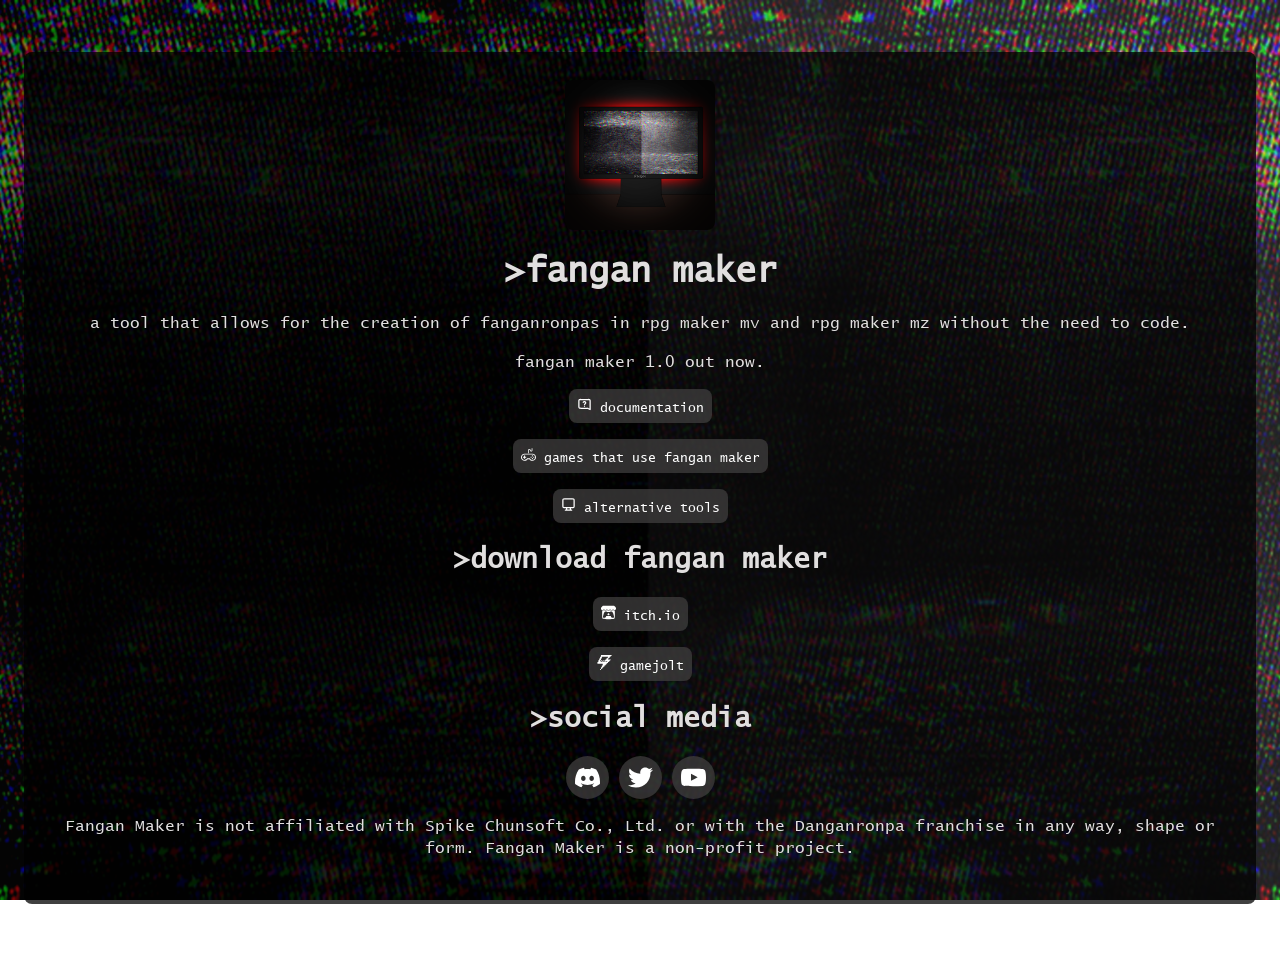
<file: index.html>
<html>
    <head>
        <title>Fangan Maker</title>
        <meta http-equiv="Content-Security-Policy" content="default-src 'self'; img-src 'self' data:; style-src 'self' 'unsafe-inline'; script-src 'self';">
        <meta name="viewport" content="width-device-width, initial-scale=1.0">
        <link rel="icon" type="icon/ico" href="assets/icon/FanganMakerIcon.ico">
        <link rel="stylesheet" href="style.css">
    </head>
    <body>
        <div class="mainBox">
            <div class="visibleBox">
                <div class="title">
                    <img src="assets/icon/FanganMakerIcon.ico" width="150px" height="150px" class="logoImage">
                    <h1>>fangan maker</h1>
                    <p style="text-align: center;">a tool that allows for the creation of fanganronpas in rpg maker mv and rpg maker mz without the need to code.</p>
                    <p style="text-align: center;">fangan maker 1.0 out now.</p>
                    <button id="button" class="button">
                        <img src="assets/icon/Documentation.svg" width="15px" height="15px" class="icon">
                        documentation
                    </button>
                    <br><br>
                    <button id="games" class="button">
                        <img src="assets/icon/Game.svg" width="15px" height="15px" class="icon">
                        games that use fangan maker
                    </button>
                    <br><br>
                    <button id="tools" class="button">
                        <img src="assets/icon/Tools.svg" width="15px" height="15px" class="icon">
                        alternative tools
                    </button>
                </div>

                <div class="downloads">
                    <h2>>download fangan maker</h2>
                    <button id="itchio" class="button">
                        <img src="assets/icon/itchio.svg" width="15px" height="15px" class="icon">
                        itch.io
                    </button>
                    <br><br>
                    <button id="gamejolt" class="button">
                        <img src="assets/icon/Gamejolt.svg" width="15px" height="15px" class="icon">
                        gamejolt
                    </button>
                </div>

                <div class="socialMedia">
                    <h2>>social media</h2>
                    <button id="discord" class="iconButton">
                        <img src="assets/icon/Discord.svg" width="25px" height="25px" class="icon">
                    </button>
                    <button id="twitter" class="iconButton">
                        <img src="assets/icon/Twitter.svg" width="25px" height="25px" class="icon">
                    </button>
                    <button id="youtube" class="iconButton">
                        <img src="assets/icon/Youtube.svg" width="25px" height="25px" class="icon">
                    </button>
                </div>

                <p style="text-align: center;">Fangan Maker is not affiliated with Spike Chunsoft Co., Ltd. or with the Danganronpa franchise in any way, shape or form. Fangan Maker is a non-profit project.</p>
            </div>
        </div>
        
        <script src ="script.js"></script>
    </body>
</html>
</file>
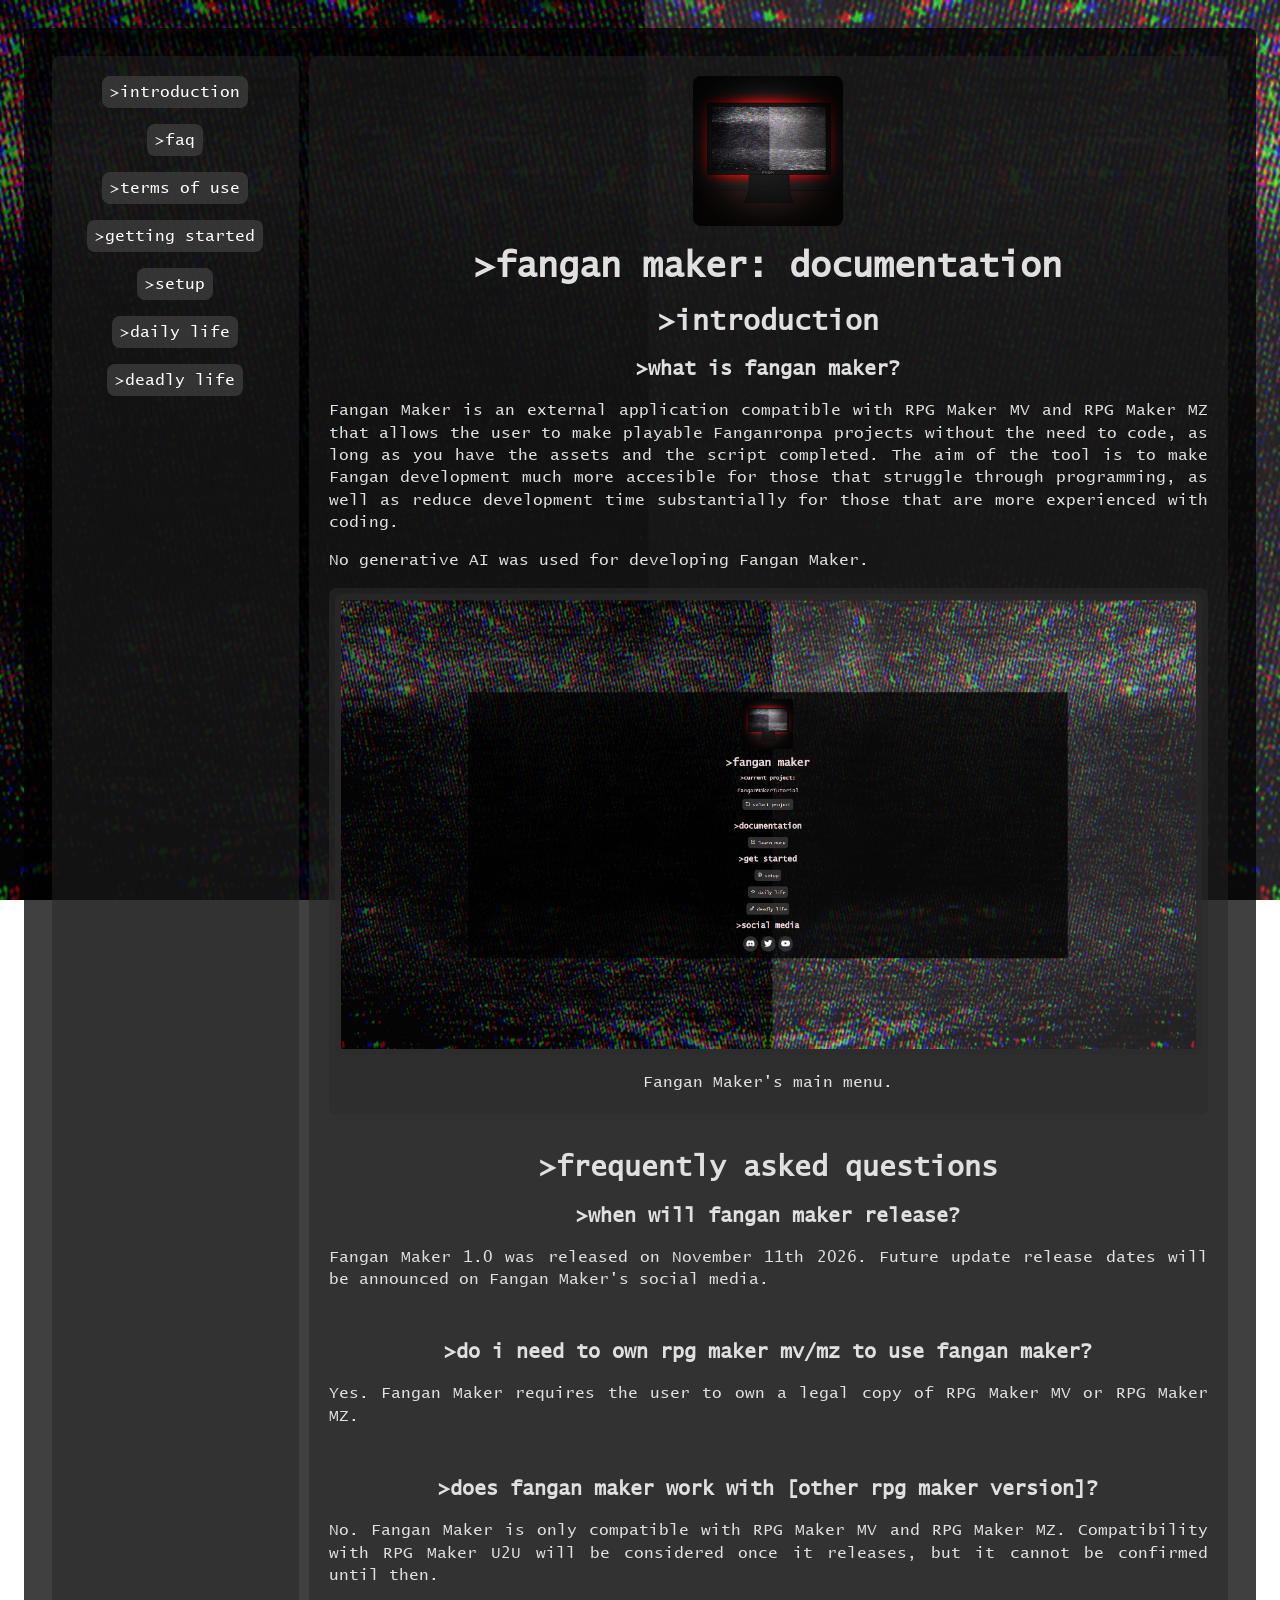
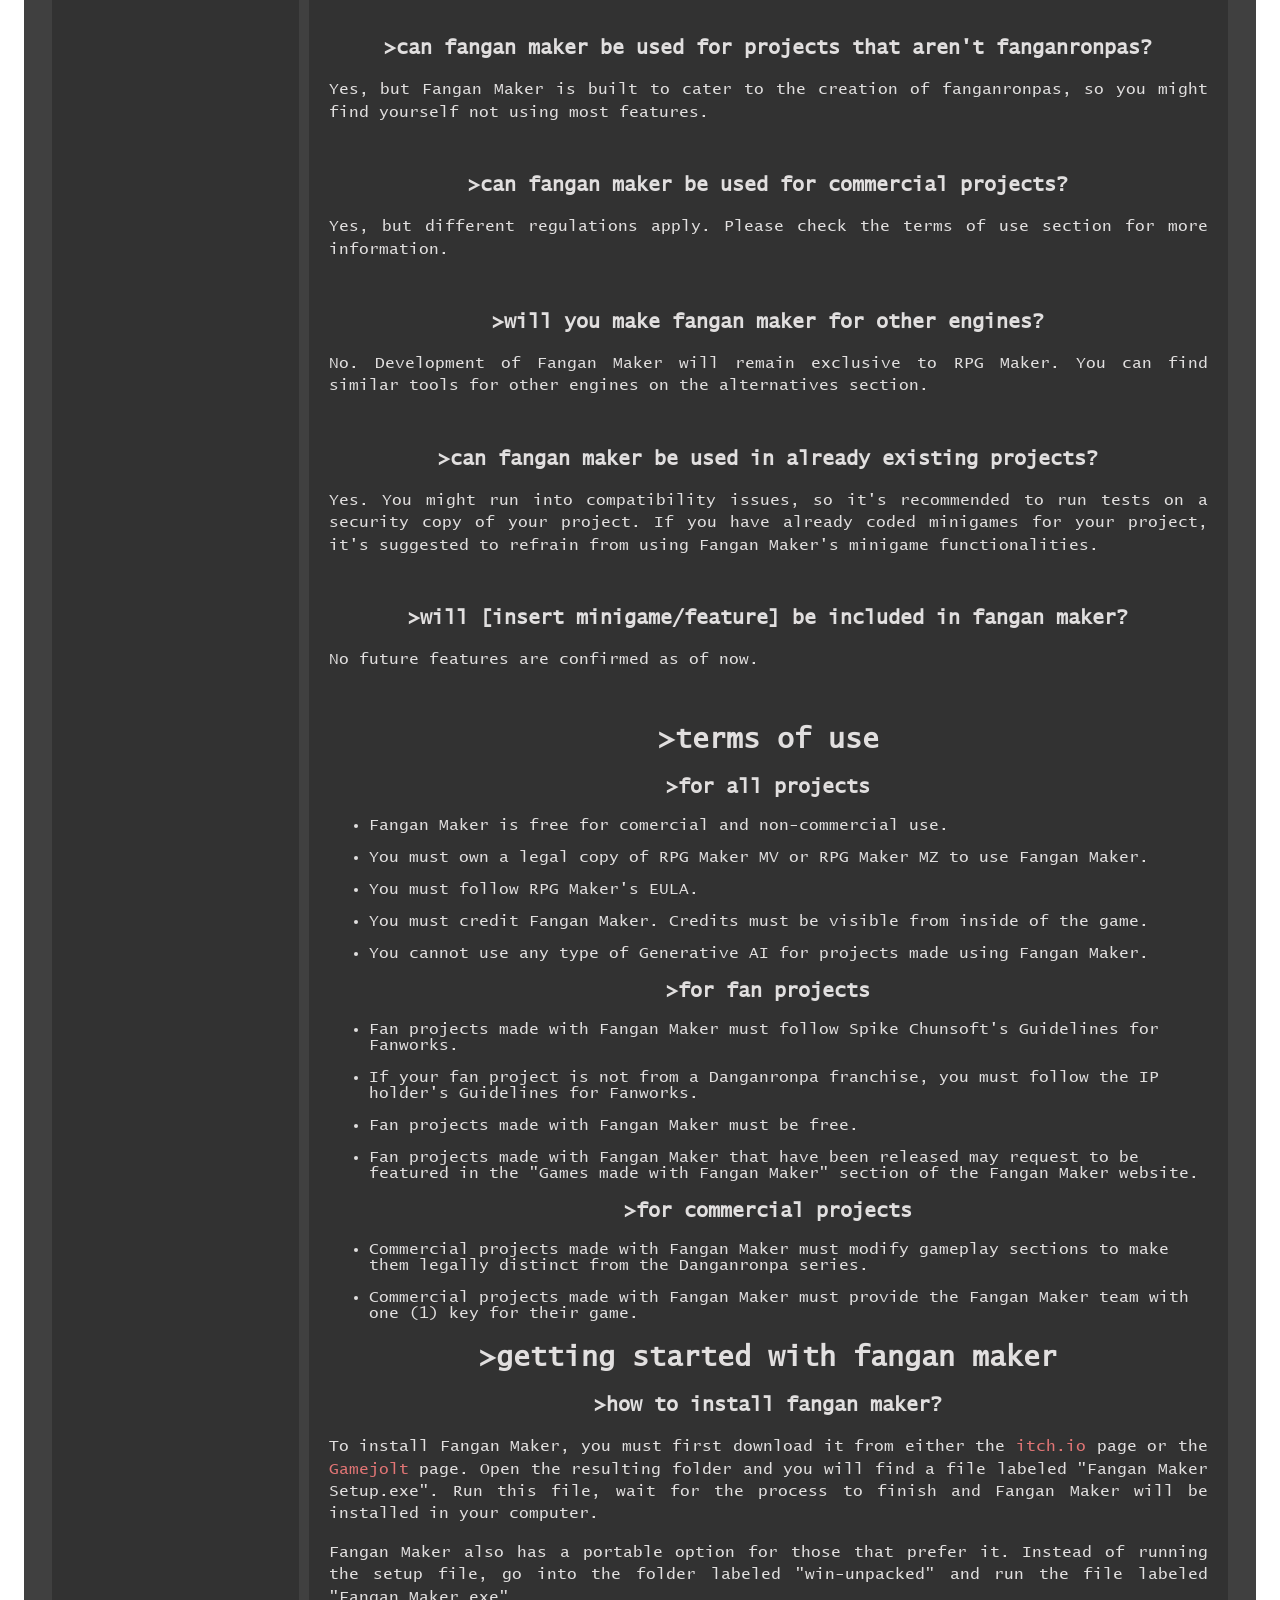
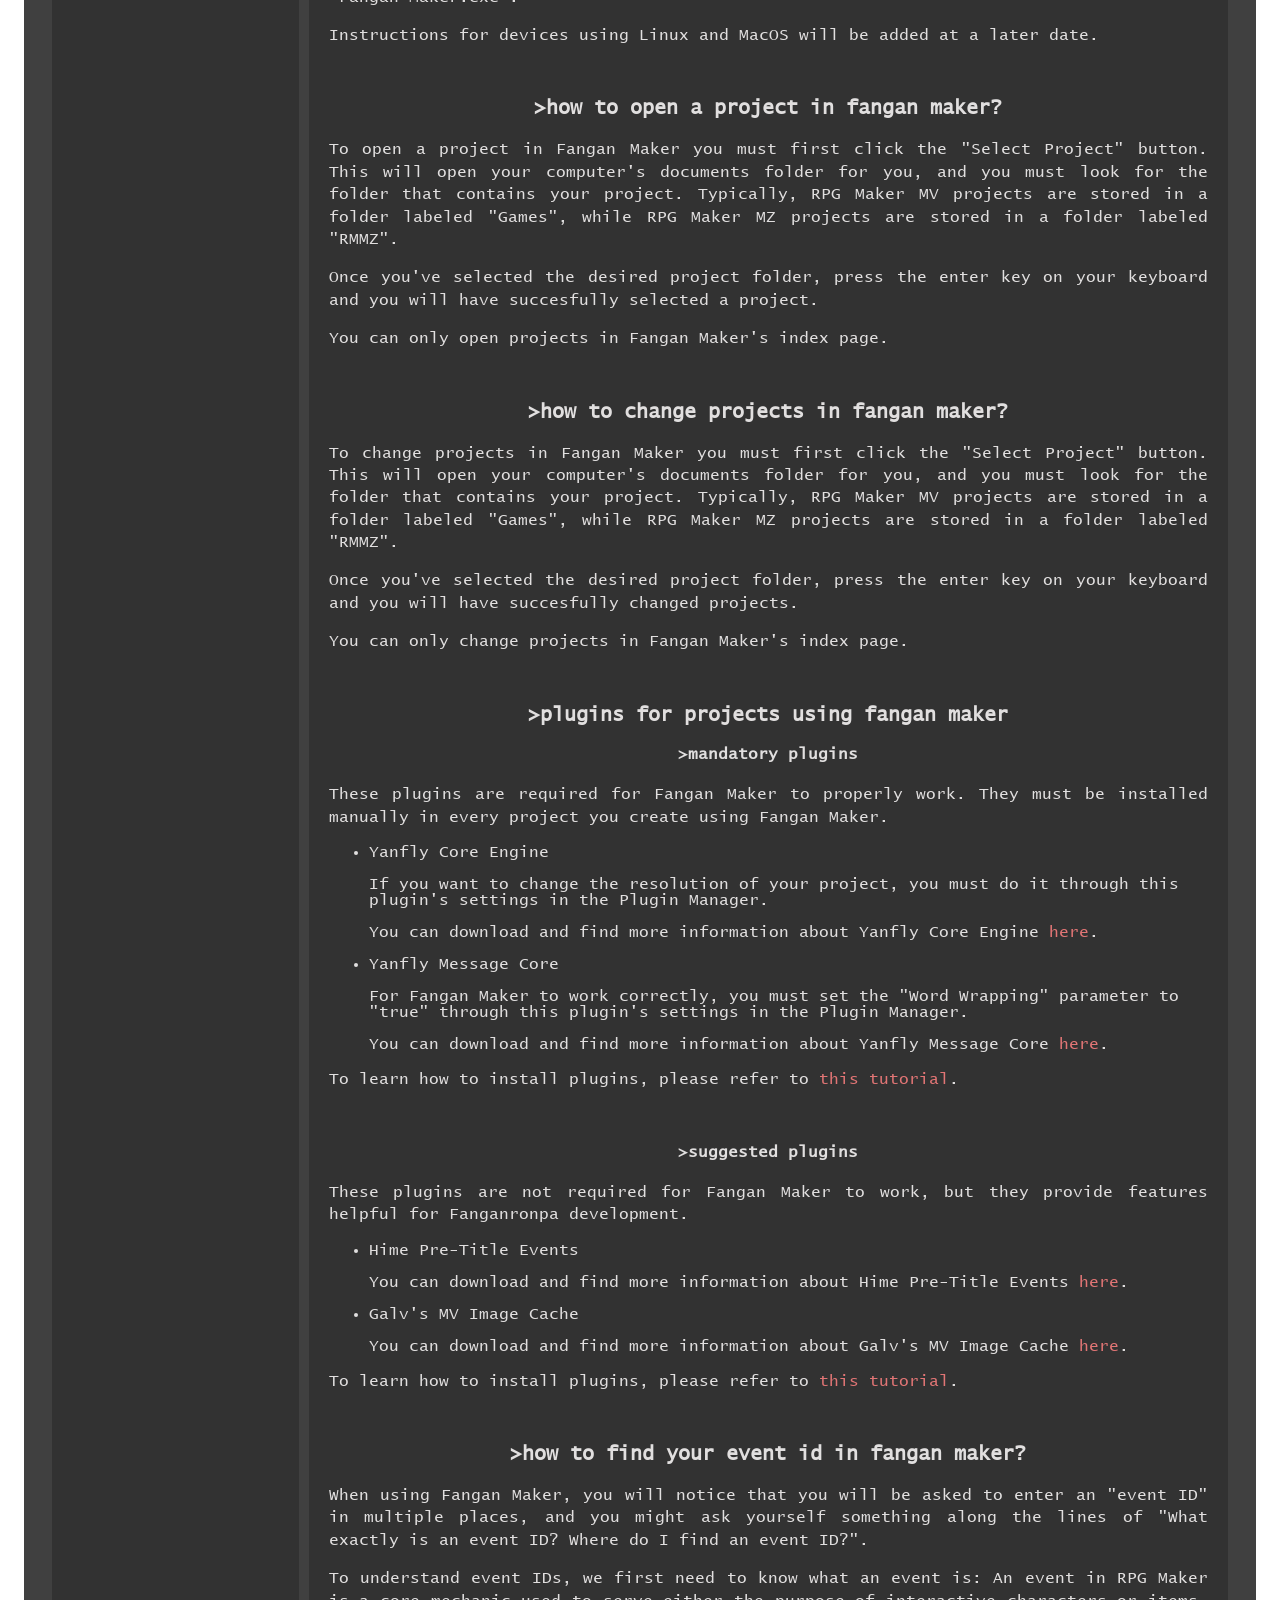
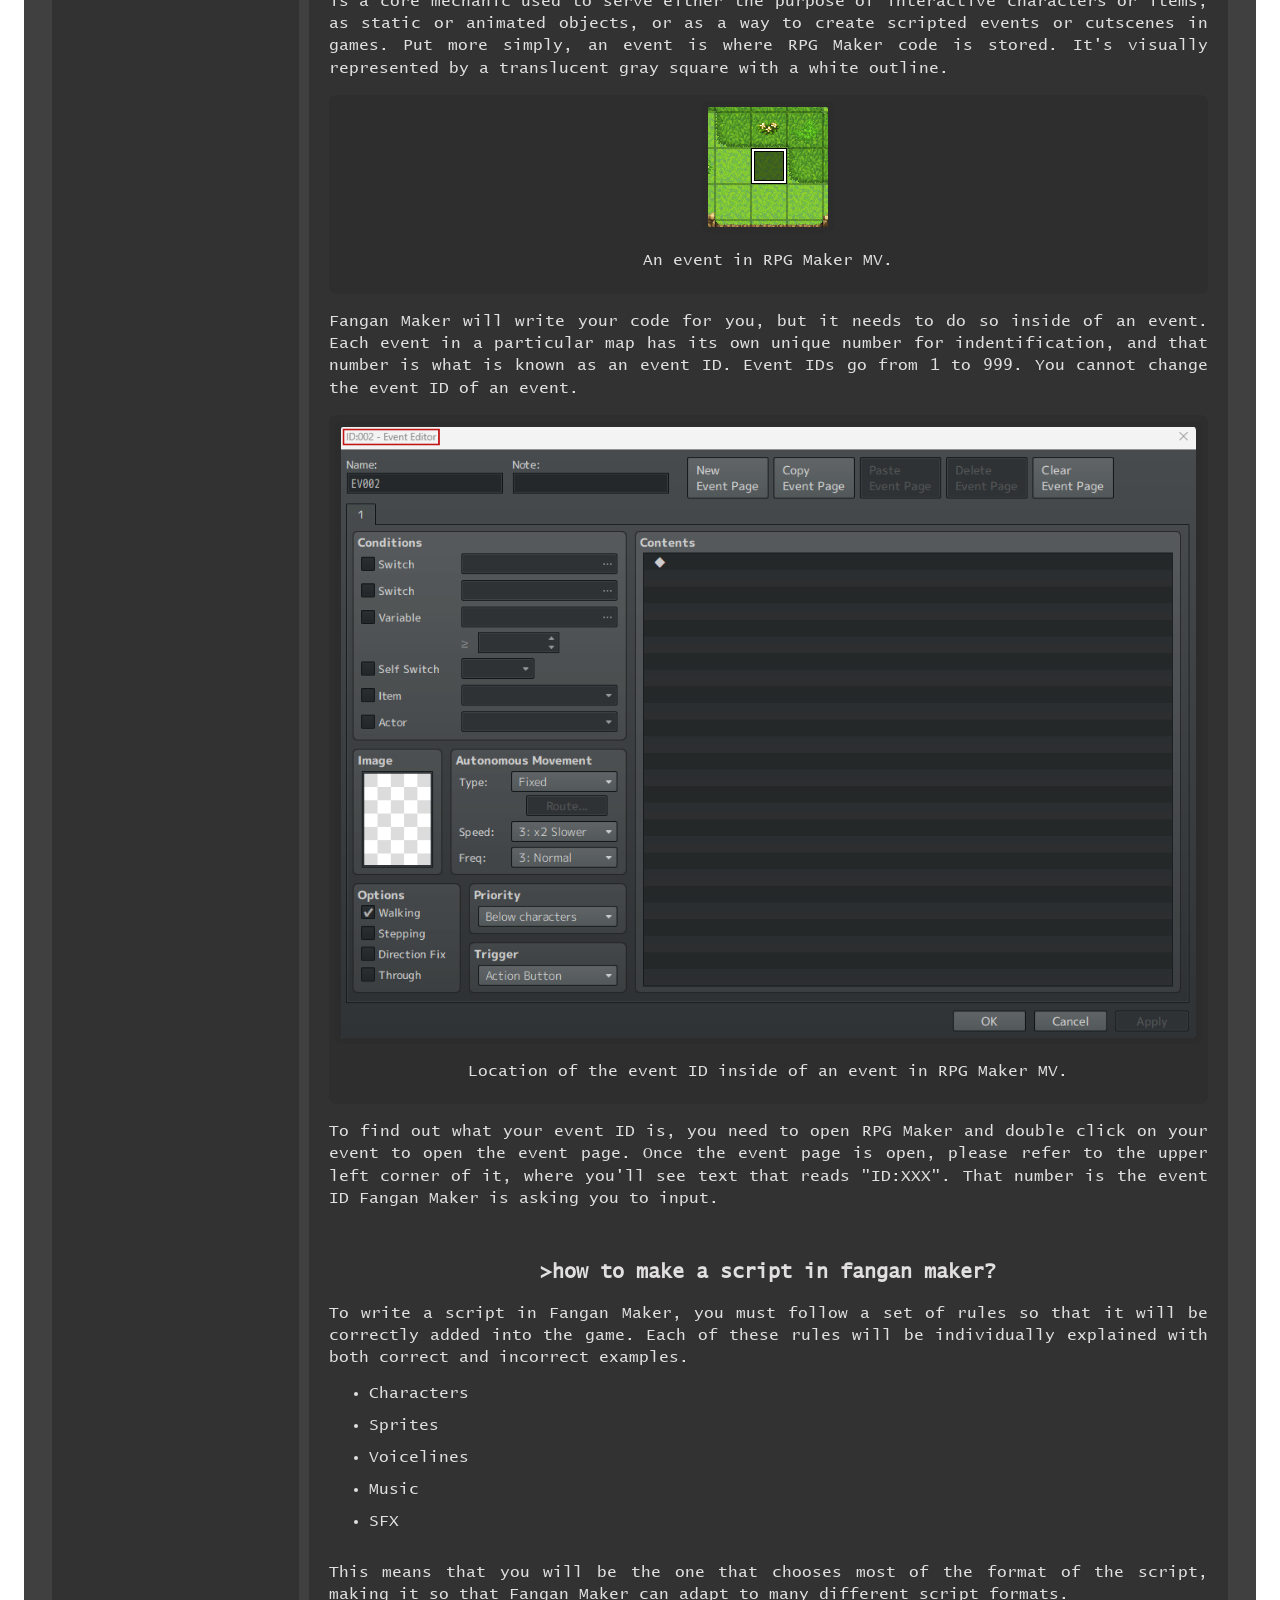
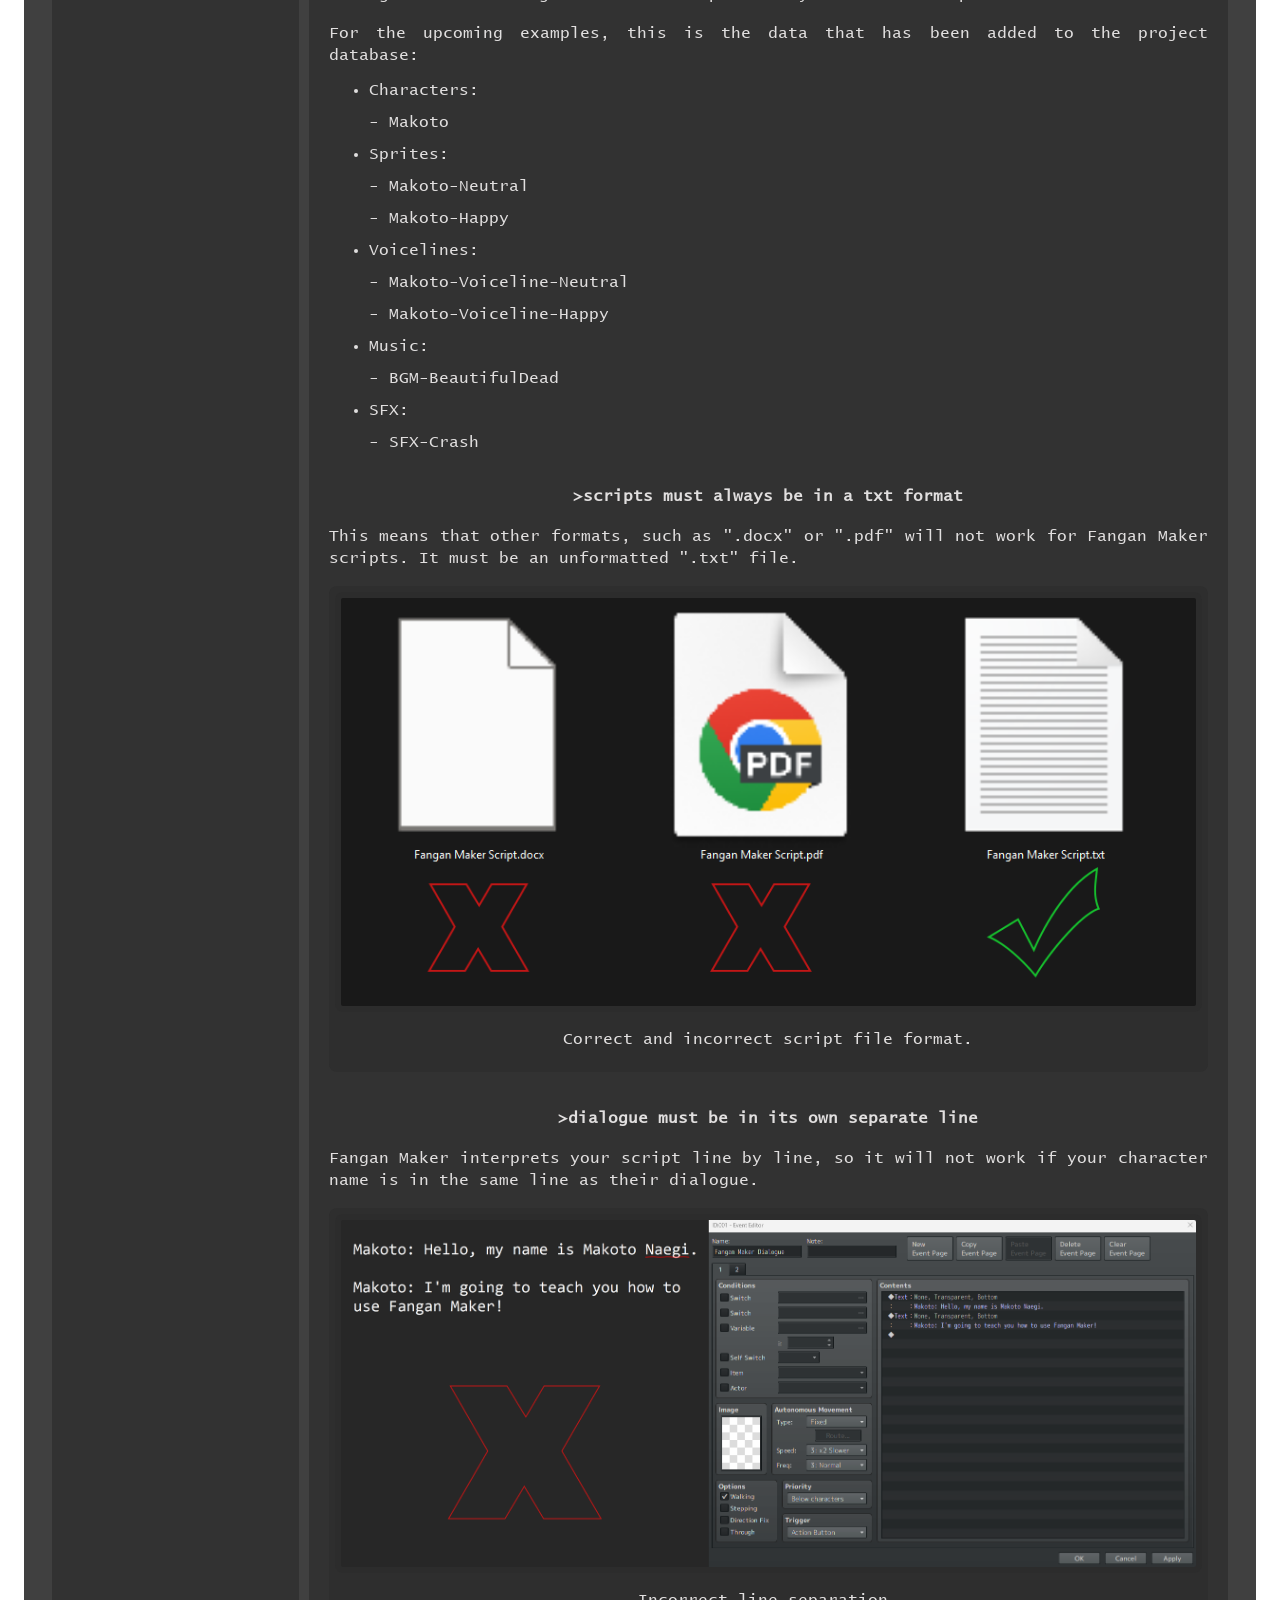
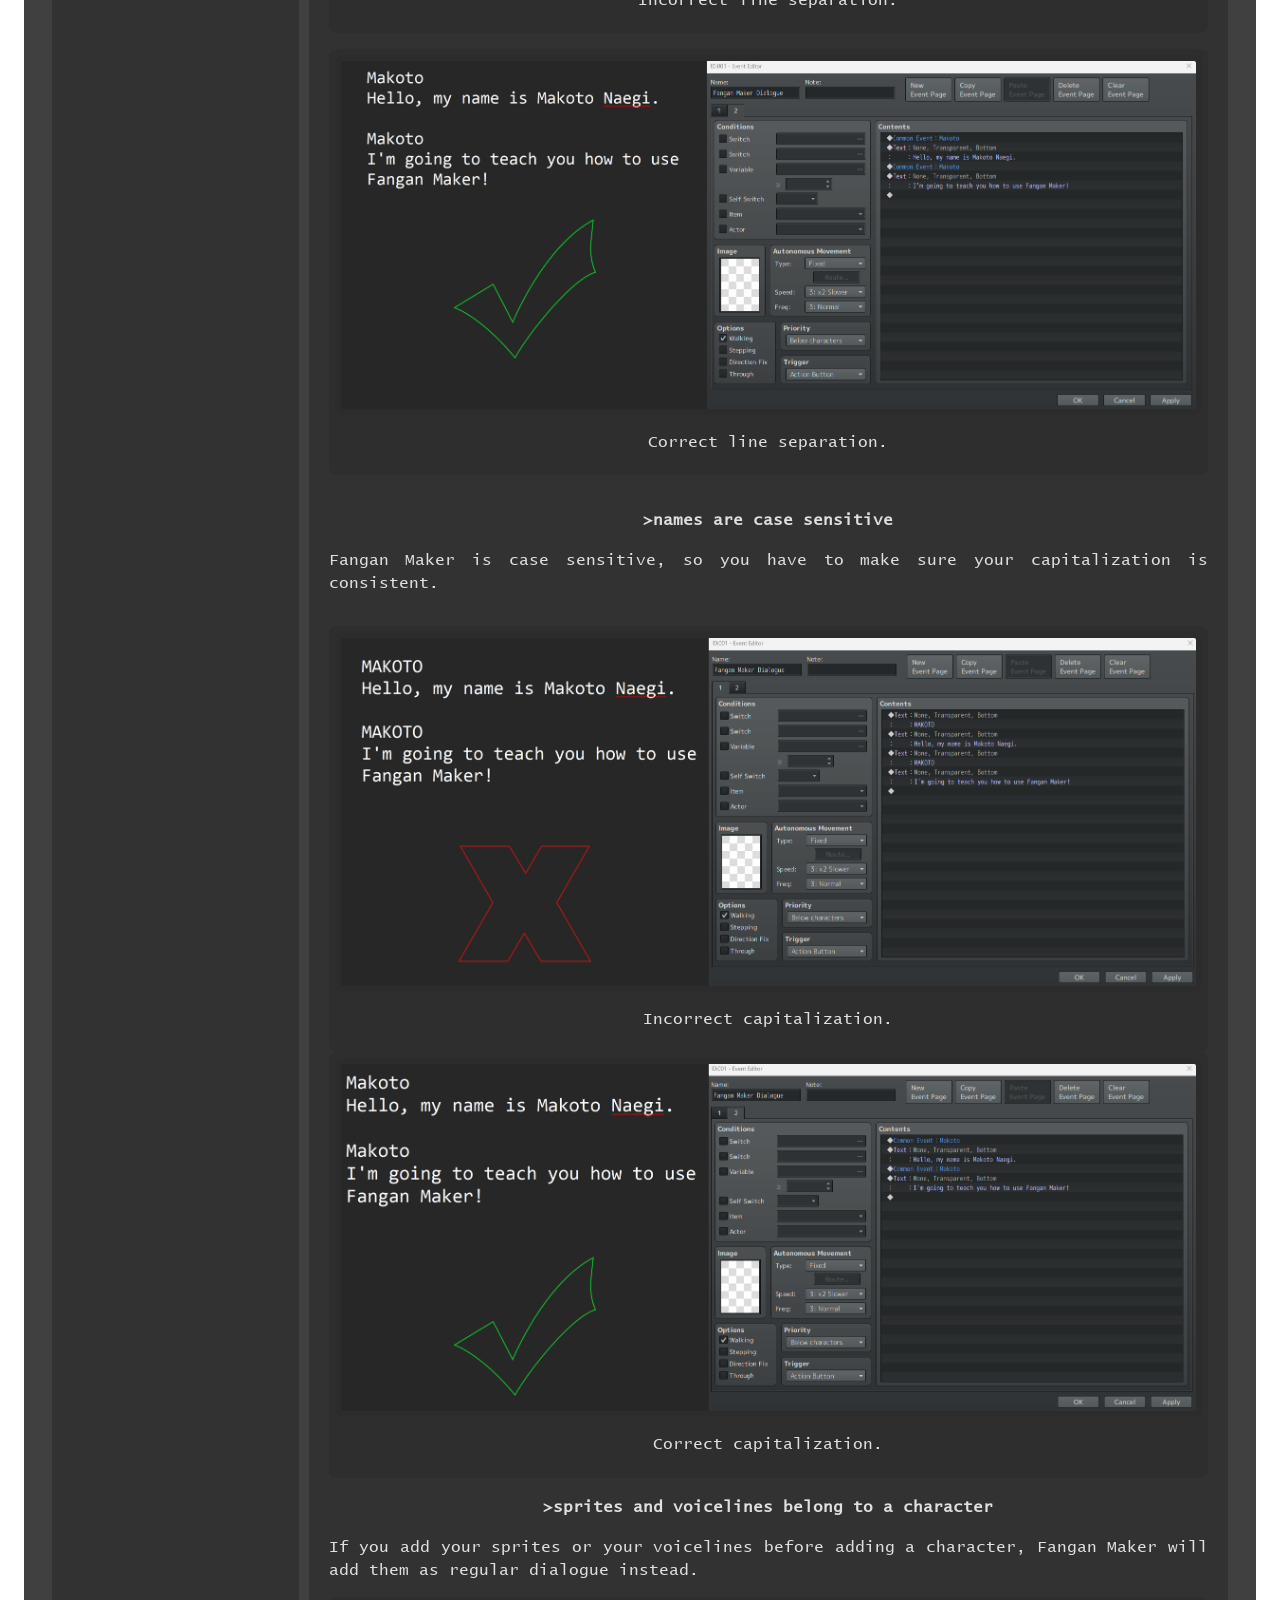
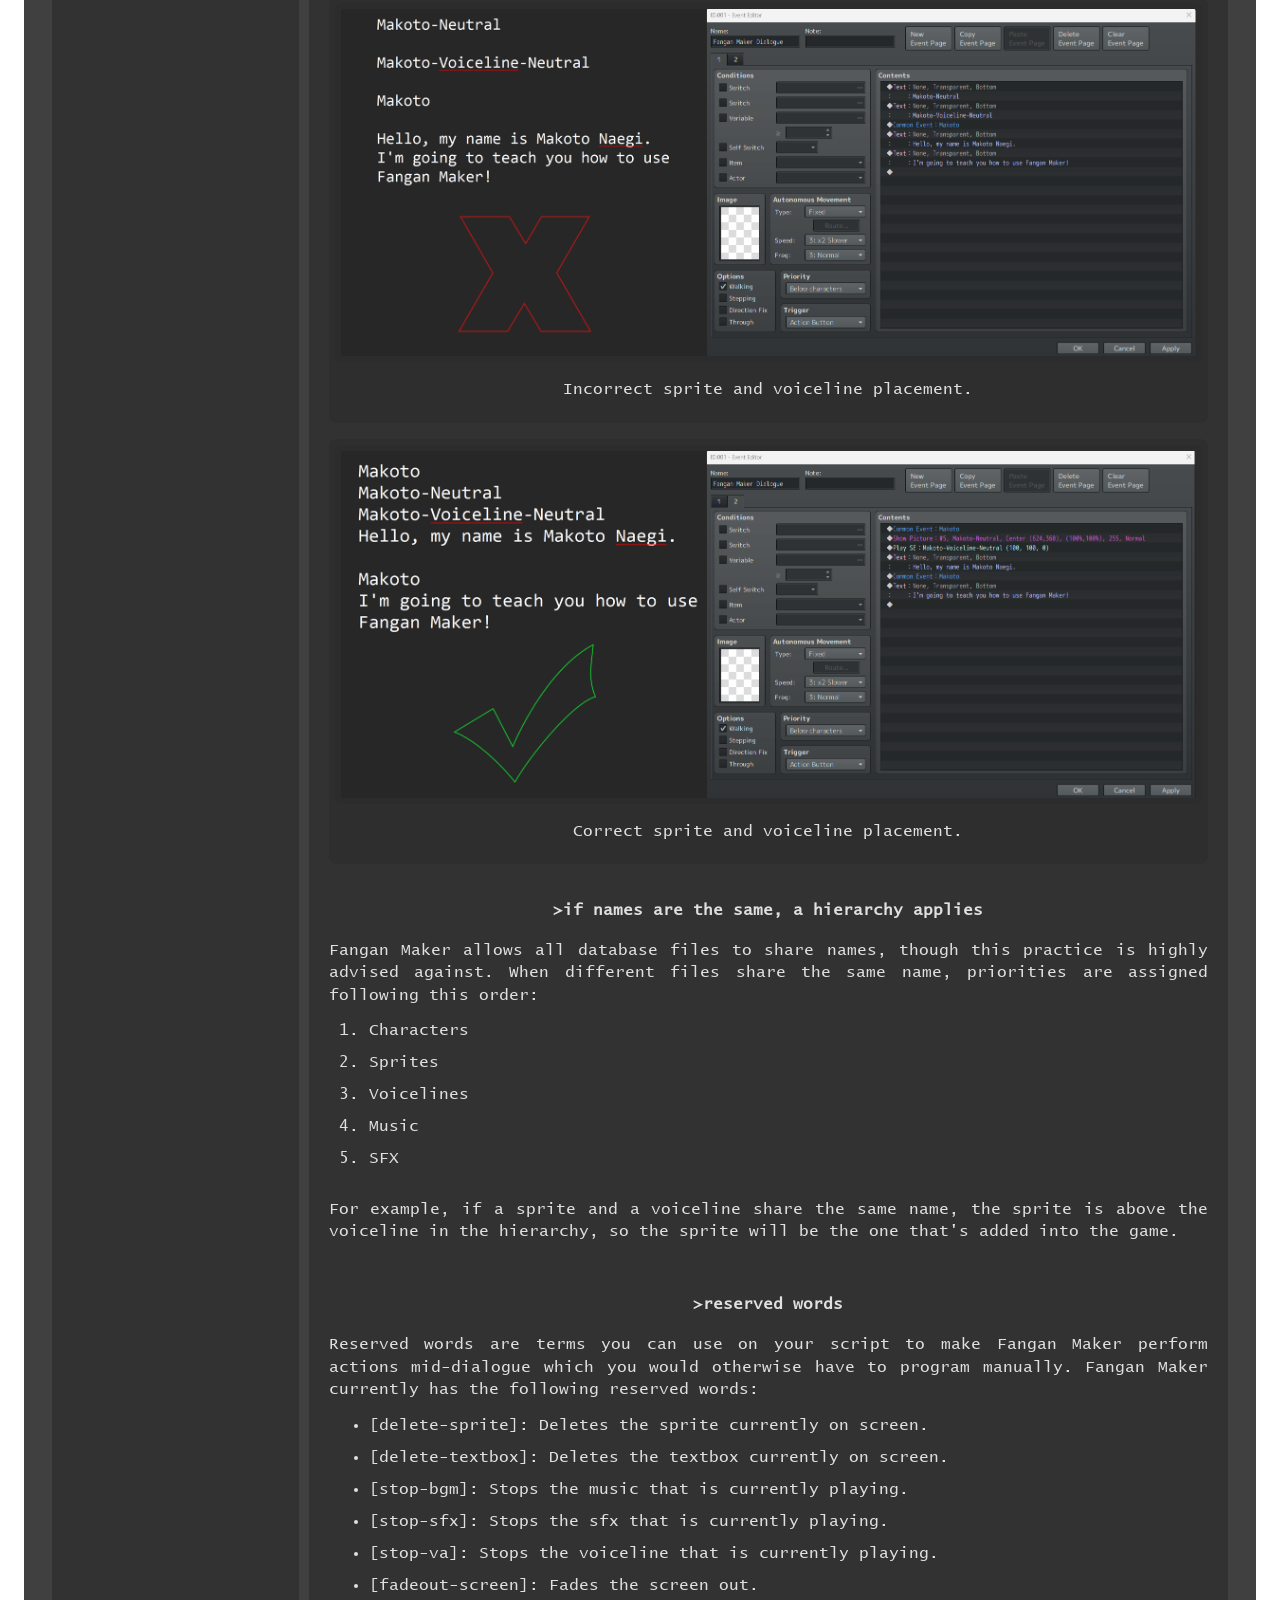
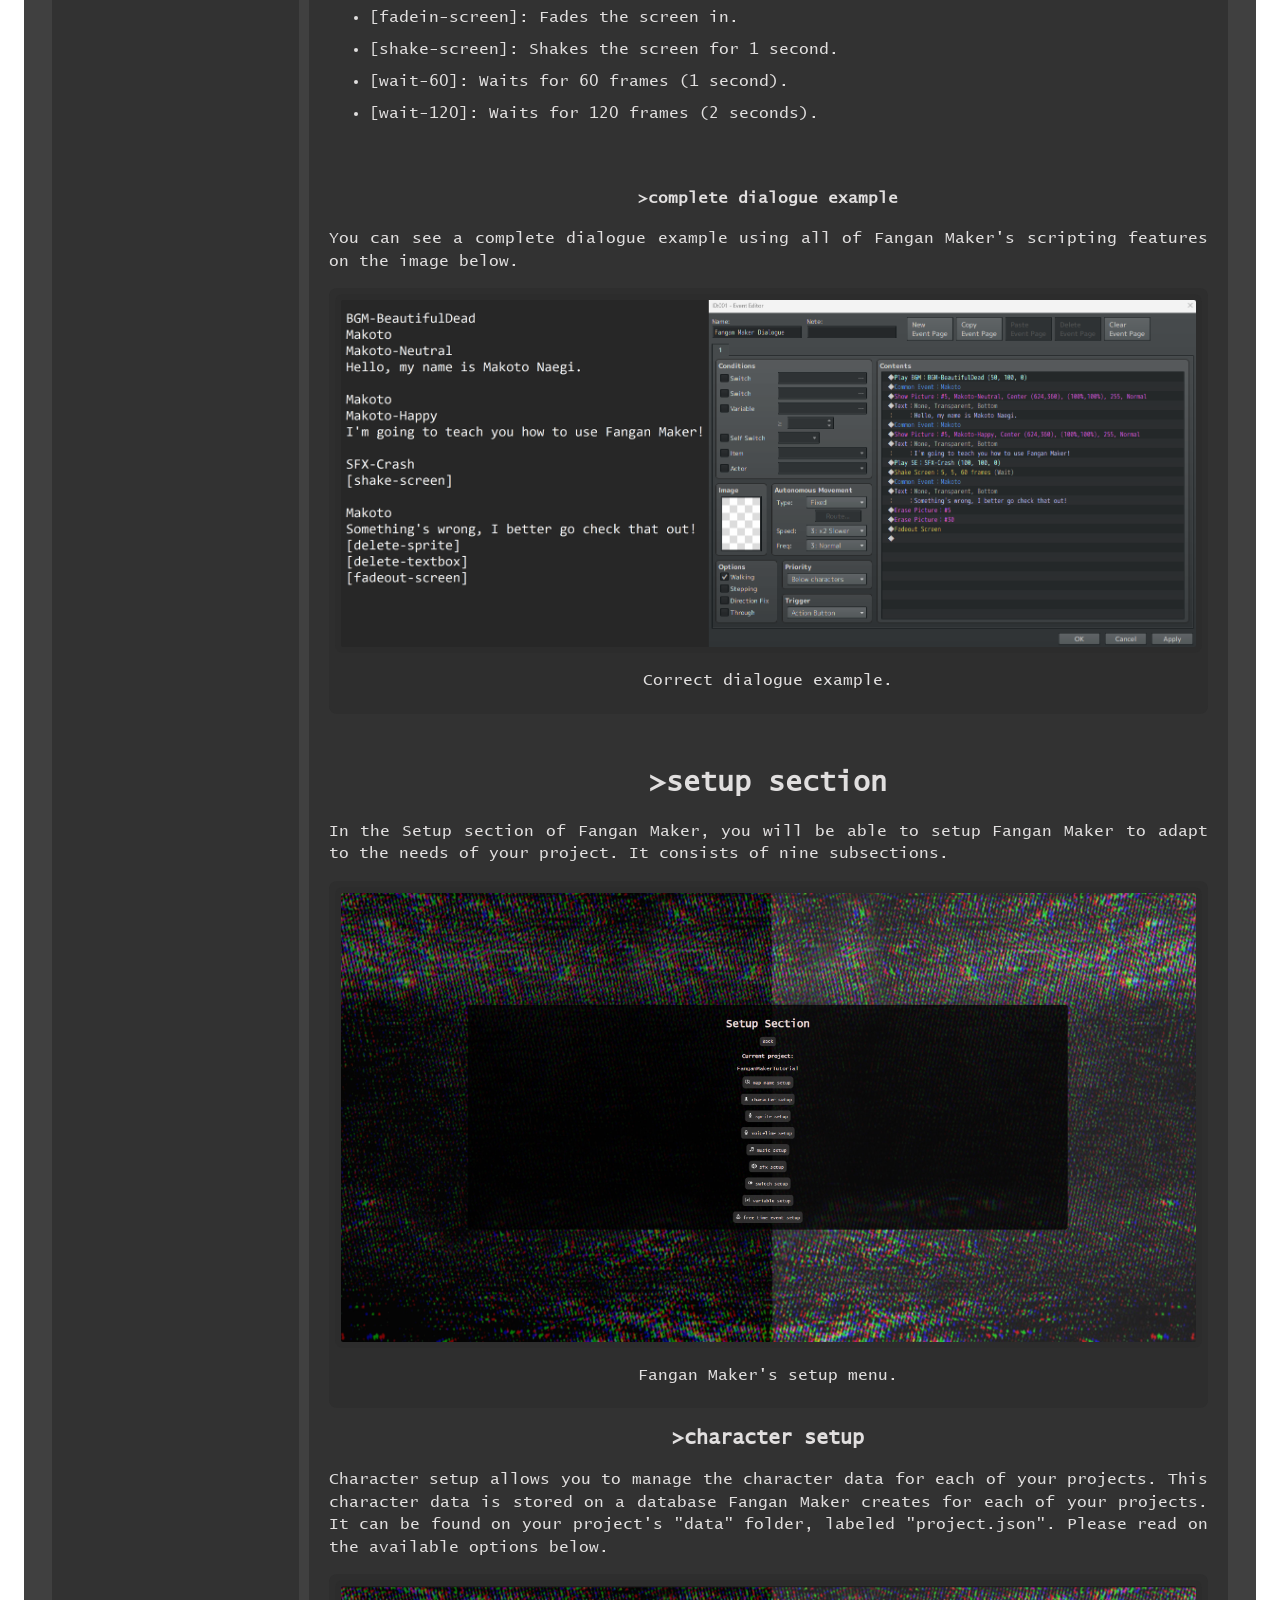
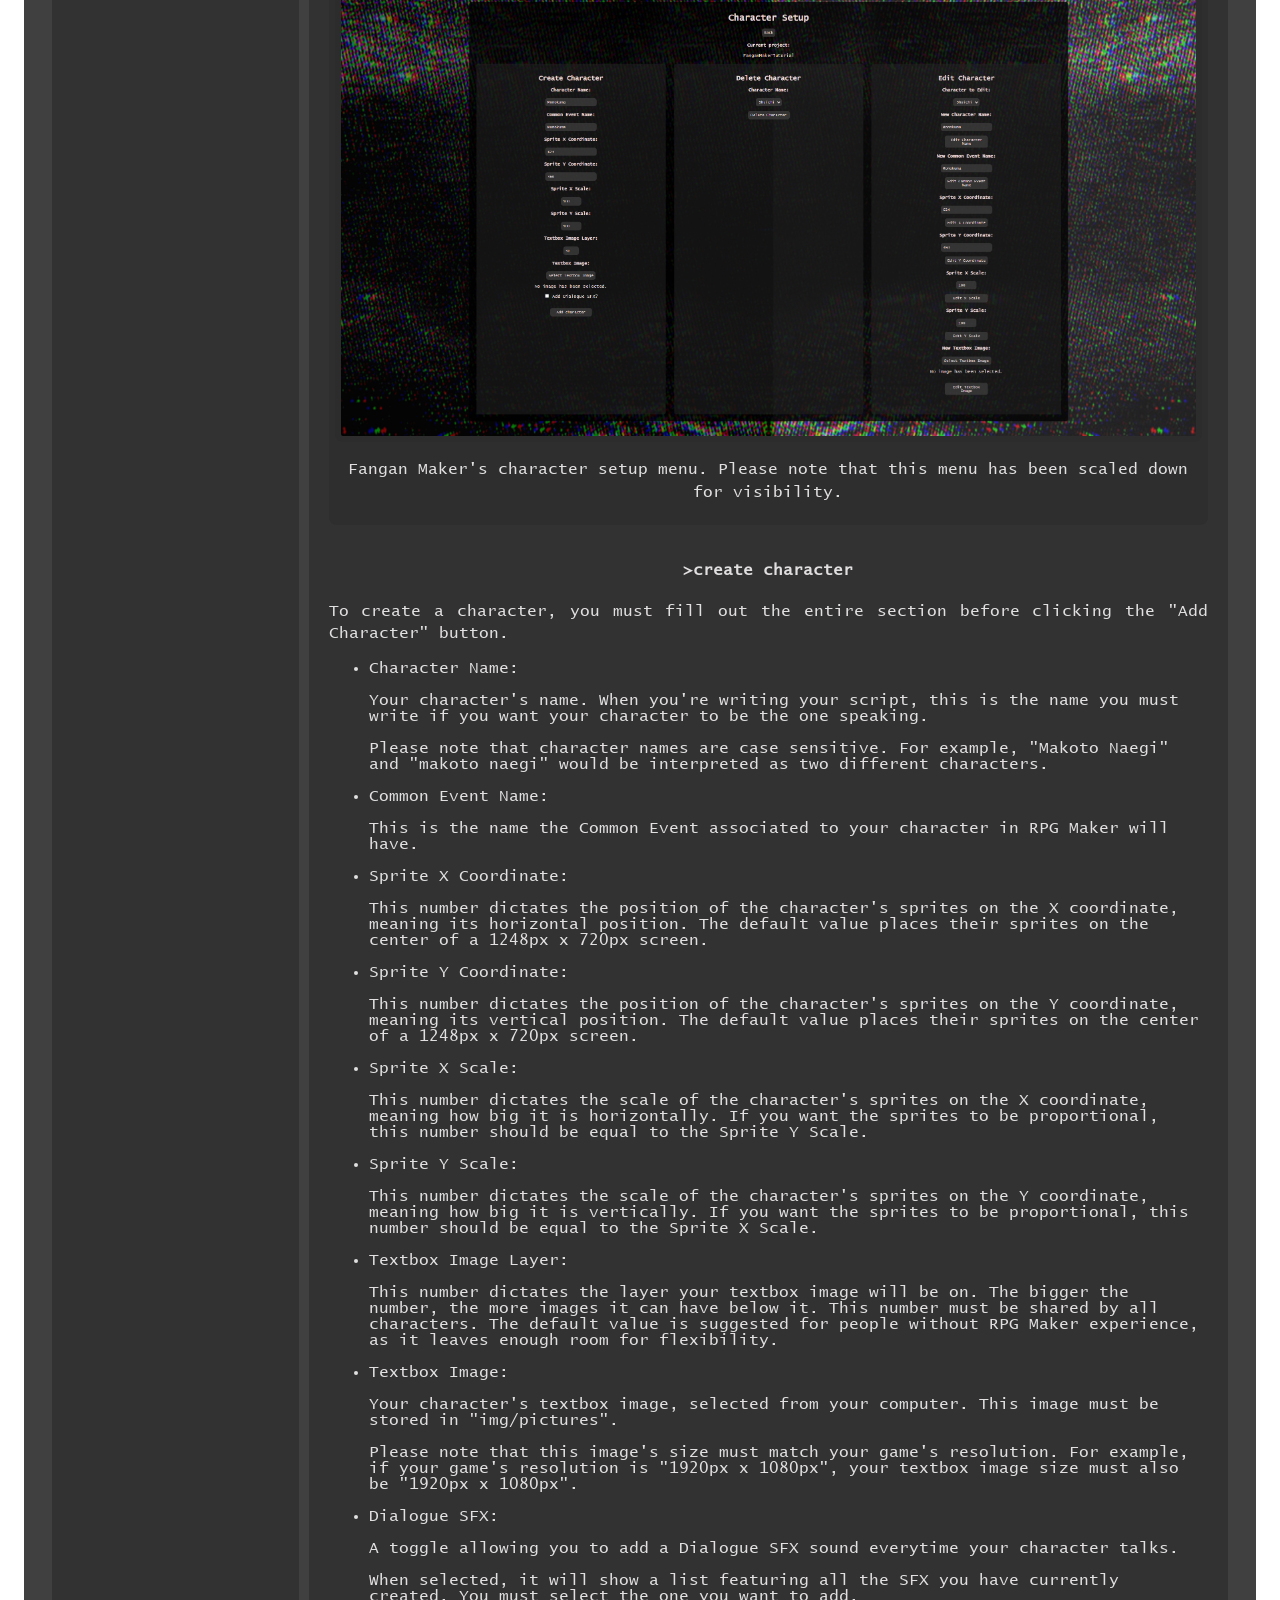
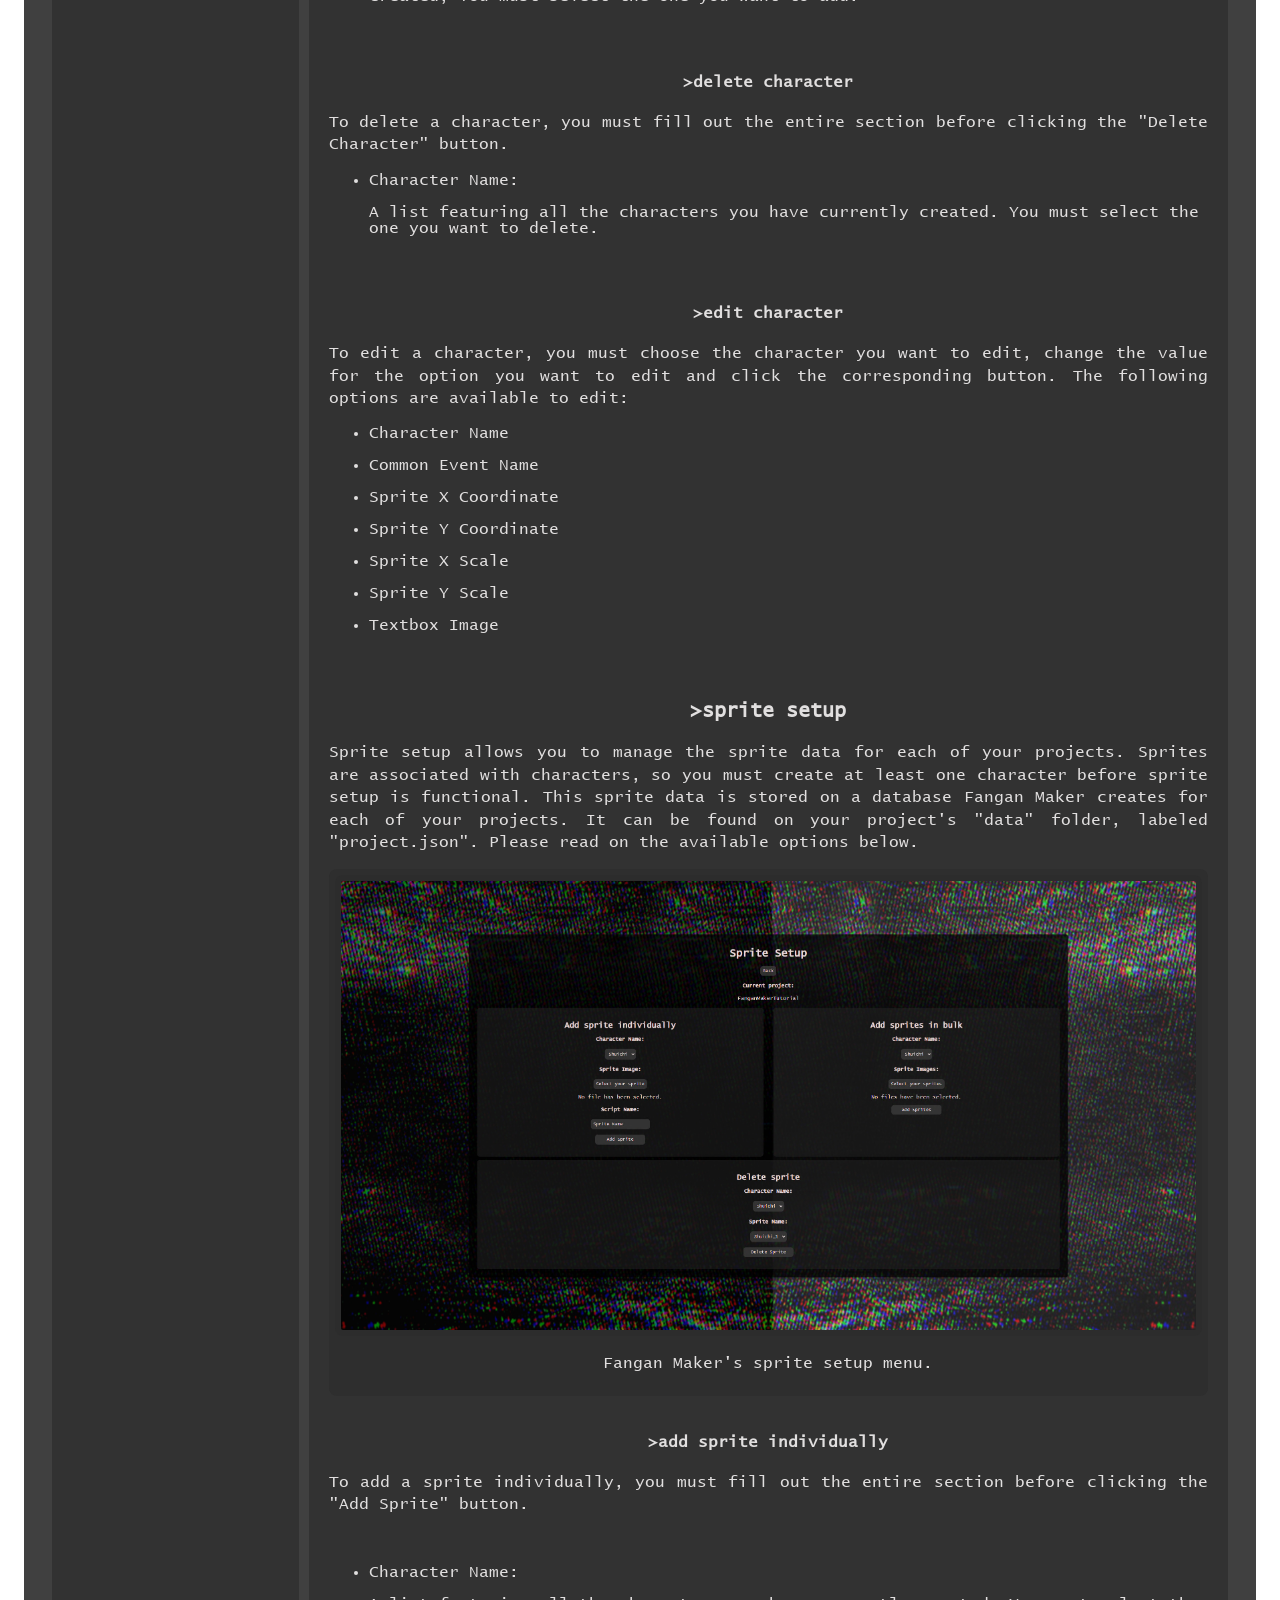
<file: docs.html>
<html>
    <head>
        <title>Fangan Maker: Documentation</title>
        <meta http-equiv="Content-Security-Policy" content="default-src 'self'; img-src 'self' data:; style-src 'self' 'unsafe-inline'; script-src 'self';">
        <link rel="icon" type="icon/ico" href="assets/icon/FanganMakerIcon.ico">
        <link rel="stylesheet" href="style.css">
    </head>
    <body>
        <div class="mainBox">
            <div class="visibleBox">
                <div class="contentBox">
                    <div class="sidebarBox">
                        <a class="button" href="#introduction">>introduction</a>
                        <br><br>
                        <a class="button" href="#faq">>faq</a>
                        <br><br>
                        <a class="button" href="#termsOfUse">>terms of use</a>
                        <br><br>
                        <a class="button" href="#gettingStarted">>getting started</a>
                        <br><br>
                        <a class="button" href="#setup">>setup</a>
                        <br><br>
                        <a class="button" href="#dailyLife">>daily life</a>
                        <br><br>
                        <a class="button" href="#deadlyLife">>deadly life</a>
                    </div>
                    <div class="documentationBox">
                        <div class="introduction">
                            <img src="assets/icon/FanganMakerIcon.ico" width="150px" height="150px" class="logoImage">
                            <h1>>fangan maker: documentation</h1>
                            <h2 id="introduction">>introduction</h2>
                            <h3 id="whatIsFanganMaker">>what is fangan maker?</h3>
                            <p>Fangan Maker is an external application compatible with RPG Maker MV and RPG Maker MZ that allows the user to make playable Fanganronpa projects without the need to code, as long as you have the assets and the script completed. The aim of the tool is to make Fangan development much more accesible for those that struggle through programming, as well as reduce development time substantially for those that are more experienced with coding.</p>
                            <p>No generative AI was used for developing Fangan Maker.</p>
                            <div class="image">
                                <img src="assets/img/screenshots/mainpage.jpg" class="image">
                                <p style="text-align: center;">Fangan Maker's main menu.</p> 
                            </div>
                            <br>
                        </div>

                        <div class="faq">
                            <h2 id="faq">>frequently asked questions</h2>
                            <h3 id="questionTitle">>when will fangan maker release?</h3>
                            <p>Fangan Maker 1.0 was released on November 11th 2026. Future update release dates will be announced on Fangan Maker's social media.</p>
                            <br>
                            <h3 id="questionTitle">>do i need to own rpg maker mv/mz to use fangan maker?</h3>
                            <p>Yes. Fangan Maker requires the user to own a legal copy of RPG Maker MV or RPG Maker MZ.</p>
                            <br>
                            <h3 id="questionTitle">>does fangan maker work with [other rpg maker version]?</h3>
                            <p>No. Fangan Maker is only compatible with RPG Maker MV and RPG Maker MZ. Compatibility with RPG Maker U2U will be considered once it releases, but it cannot be confirmed until then.</p>
                            <br>
                            <h3 id="questionTitle">>can fangan maker be used for projects that aren't fanganronpas?</h3>
                            <p>Yes, but Fangan Maker is built to cater to the creation of fanganronpas, so you might find yourself not using most features.</p>
                            <br>
                            <h3 id="questionTitle">>can fangan maker be used for commercial projects?</h3>
                            <p>Yes, but different regulations apply. Please check the terms of use section for more information.</p>
                            <br>
                            <h3 id="questionTitle">>will you make fangan maker for other engines?</h3>
                            <p>No. Development of Fangan Maker will remain exclusive to RPG Maker. You can find similar tools for other engines on the alternatives section.</p>
                            <br>
                            <h3 id="questionTitle">>can fangan maker be used in already existing projects?</h3>
                            <p>Yes. You might run into compatibility issues, so it's recommended to run tests on a security copy of your project. If you have already coded minigames for your project, it's suggested to refrain from using Fangan Maker's minigame functionalities.</p>
                            <br>
                            <h3 id="questionTitle">>will [insert minigame/feature] be included in fangan maker?</h3>
                            <p>No future features are confirmed as of now.</p>
                            <br>
                        </div>

                        <div class="termsOfUse">
                            <h2 id="termsOfUse">>terms of use</h2>
                            <h3>>for all projects</h3>
                            <div class="listDiv">
                                <ul>
                                    <li>Fangan Maker is free for comercial and non-commercial use.</li>
                                    <br>
                                    <li>You must own a legal copy of RPG Maker MV or RPG Maker MZ to use Fangan Maker.</li>
                                    <br>
                                    <li>You must follow RPG Maker's EULA.</li>
                                    <br>
                                    <li>You must credit Fangan Maker. Credits must be visible from inside of the game.</li>
                                    <br>
                                    <li>You cannot use any type of Generative AI for projects made using Fangan Maker.</li>
                                </ul>
                            </div>
                            <h3>>for fan projects</h3>
                            <div class="listDiv">
                                <ul>
                                    <li>Fan projects made with Fangan Maker must follow Spike Chunsoft's Guidelines for Fanworks.</li>
                                    <br>
                                    <li>If your fan project is not from a Danganronpa franchise, you must follow the IP holder's Guidelines for Fanworks.</li>
                                    <br>
                                    <li>Fan projects made with Fangan Maker must be free.</li>
                                    <br>
                                    <li>Fan projects made with Fangan Maker that have been released may request to be featured in the "Games made with Fangan Maker" section of the Fangan Maker website.</li>
                                </ul>
                            </div>
                            <h3>>for commercial projects</h3>
                            <div class="listDiv">
                                <ul>
                                    <li>Commercial projects made with Fangan Maker must modify gameplay sections to make them legally distinct from the Danganronpa series.</li>
                                    <br>
                                    <li>Commercial projects made with Fangan Maker must provide the Fangan Maker team with one (1) key for their game.</li>
                                </ul>
                            </div>
                        </div>
                    
                        <div class="gettingStarted">
                            <h2 id="gettingStarted">>getting started with fangan maker</h2>
                            <h3 id="howToInstall">>how to install fangan maker?</h3>
                            <p>To install Fangan Maker, you must first download it from either the <a href="">itch.io</a> page or the <a href="">Gamejolt</a> page. Open the resulting folder and you will find a file labeled "Fangan Maker Setup.exe". Run this file, wait for the process to finish and Fangan Maker will be installed in your computer.</p>

                            <p>Fangan Maker also has a portable option for those that prefer it. Instead of running the setup file, go into the folder labeled "win-unpacked" and run the file labeled "Fangan Maker.exe".</p> 

                            <p>Instructions for devices using Linux and MacOS will be added at a later date.</p>
                            
                            <br>
                            <h3 id="howToOpen">>how to open a project in fangan maker?</h3>
                            <p>To open a project in Fangan Maker you must first click the "Select Project" button. This will open your computer's documents folder for you, and you must look for the folder that contains your project. Typically, RPG Maker MV projects are stored in a folder labeled "Games", while RPG Maker MZ projects are stored in a folder labeled "RMMZ".</p>
                            <p>Once you've selected the desired project folder, press the enter key on your keyboard and you will have succesfully selected a project.</p>
                            <p>You can only open projects in Fangan Maker's index page.</p>
                            <br>
                            <h3 id="howToChange">>how to change projects in fangan maker?</h3>
                            <p>To change projects in Fangan Maker you must first click the "Select Project" button. This will open your computer's documents folder for you, and you must look for the folder that contains your project. Typically, RPG Maker MV projects are stored in a folder labeled "Games", while RPG Maker MZ projects are stored in a folder labeled "RMMZ".</p>
                            <p>Once you've selected the desired project folder, press the enter key on your keyboard and you will have succesfully changed projects.</p>
                            <p>You can only change projects in Fangan Maker's index page.</p>
                            <br>
                            <h3 id="plugins">>plugins for projects using fangan maker</h3>
                            <h4 id="mandatoryPlugins">>mandatory plugins</h4>
                            <p>These plugins are required for Fangan Maker to properly work. They must be installed manually in every project you create using Fangan Maker.</p>
                            <div class="listDiv">
                                <ul>
                                    <li>Yanfly Core Engine</li>
                                    <br>
                                    <dt>If you want to change the resolution of your project, you must do it through this plugin's settings in the Plugin Manager.</dt>
                                    <br>
                                    <dt>You can download and find more information about Yanfly Core Engine <a href="https://www.yanfly.moe/wiki/Core_Engine_(YEP)">here</a>.</dt>
                                    <br>
                                    <li>Yanfly Message Core</li>
                                    <br>
                                    <dt>For Fangan Maker to work correctly, you must set the "Word Wrapping" parameter to "true" through this plugin's settings in the Plugin Manager.</dt>
                                    <br>
                                    <dt>You can download and find more information about Yanfly Message Core <a href="https://www.yanfly.moe/wiki/Message_Core_(YEP)">here</a>.</dt>
                                </ul>
                            </div>
                            <p>To learn how to install plugins, please refer to <a href="https://www.youtube.com/watch?v=ym_qA6hO5d0">this tutorial</a>.</p>
                            <br>
                            <h4 id="suggestedPlugins">>suggested plugins</h4>
                            <p>These plugins are not required for Fangan Maker to work, but they provide features helpful for Fanganronpa development.</p>
                            <div class="listDiv">
                                <ul>
                                    <li>Hime Pre-Title Events</li>
                                    <br>
                                    <dt>You can download and find more information about Hime Pre-Title Events <a href="https://himeworks.com/2015/11/pre-title-events/">here</a>.</dt>
                                    <br>
                                    <li>Galv's MV Image Cache</li>
                                    <br>
                                    <dt>You can download and find more information about Galv's MV Image Cache <a href="https://galvs-scripts.com/2017/04/26/mv-image-cache/">here</a>.</dt>
                                </ul>
                            </div>
                            <p>To learn how to install plugins, please refer to <a href="https://www.youtube.com/watch?v=ym_qA6hO5d0">this tutorial</a>.</p>
                            <br>
                            <h3 id="howToID">>how to find your event id in fangan maker?</h3>
                            <p>When using Fangan Maker, you will notice that you will be asked to enter an "event ID" in multiple places, and you might ask yourself something along the lines of "What exactly is an event ID? Where do I find an event ID?".</p>
                            <p>To understand event IDs, we first need to know what an event is: An event in RPG Maker is a core mechanic used to serve either the purpose of interactive characters or items, as static or animated objects, or as a way to create scripted events or cutscenes in games. Put more simply, an event is where RPG Maker code is stored. It's visually represented by a translucent gray square with a white outline.</p>
                            <div class="image">
                                <img src="assets/img/Event.png" class="image">
                                <p style="text-align: center;">An event in RPG Maker MV.</p> 
                            </div>
                            <p>Fangan Maker will write your code for you, but it needs to do so inside of an event. Each event in a particular map has its own unique number for indentification, and that number is what is known as an event ID. Event IDs go from 1 to 999. You cannot change the event ID of an event.</p>
                            <div class="image">
                                <img src="assets/img/EventID.png" class="image">
                                <p style="text-align: center;">Location of the event ID inside of an event in RPG Maker MV.</p>
                            </div>
                            <p>To find out what your event ID is, you need to open RPG Maker and double click on your event to open the event page. Once the event page is open, please refer to the upper left corner of it, where you'll see text that reads "ID:XXX". That number is the event ID Fangan Maker is asking you to input.</p>
                            <br>
                            <h3 id="howToScript">>how to make a script in fangan maker?</h3>
                            <p>To write a script in Fangan Maker, you must follow a set of rules so that it will be correctly added into the game. Each of these rules will be individually explained with both correct and incorrect examples.</p>
                            <div class="listDiv">
                                <ul>
                                    <li>Characters</li>
                                    <br>
                                    <li>Sprites</li>
                                    <br>
                                    <li>Voicelines</li>
                                    <br>
                                    <li>Music</li>
                                    <br>
                                    <li>SFX</li>
                                    <br>
                                </ul>
                            </div>
                            <p>This means that you will be the one that chooses most of the format of the script, making it so that Fangan Maker can adapt to many different script formats.</p>
                            <p>For the upcoming examples, this is the data that has been added to the project database:</p>
                            <list class="listDiv">
                                <ul>
                                    <li>Characters:</li>
                                    <br>
                                    <dt>- Makoto</dt>
                                    <br>
                                    <li>Sprites:</li>
                                    <br>
                                    <dt>- Makoto-Neutral</dt>
                                    <br>
                                    <dt>- Makoto-Happy</dt>
                                    <br>
                                    <li>Voicelines:</li>
                                    <br>
                                    <dt>- Makoto-Voiceline-Neutral</dt>
                                    <br>
                                    <dt>- Makoto-Voiceline-Happy</dt>
                                    <br>
                                    <li>Music:</li>
                                    <br>
                                    <dt>- BGM-BeautifulDead</dt>
                                    <br>
                                    <li>SFX:</li>
                                    <br>
                                    <dt>- SFX-Crash</dt>
                                    <br>
                                </ul>
                            </list>
                            <h4>>scripts must always be in a txt format</h4>
                            <p>This means that other formats, such as ".docx" or ".pdf" will not work for Fangan Maker scripts. It must be an unformatted ".txt" file.</p>
                            <div class="image">
                                <img src="assets/img/ScriptFormat.png" class="image">
                                <p style="text-align: center;">Correct and incorrect script file format.</p>
                            </div>
                            <br>
                            <h4>>dialogue must be in its own separate line</h4>
                            <p>Fangan Maker interprets your script line by line, so it will not work if your character name is in the same line as their dialogue.</p>
                            <div class="image">
                                <img src="assets/img/SeparateLineWrong.png" class="image">
                                <p style="text-align: center;">Incorrect line separation.</p>
                            </div>
                            <br>
                            <div class="image">
                                <img src="assets/img/SeparateLineRight.png" class="image">
                                <p style="text-align: center;">Correct line separation.</p>
                            </div>
                            <br>
                            <h4>>names are case sensitive</h4>
                            <p>Fangan Maker is case sensitive, so you have to make sure your capitalization is consistent.</p>
                            <br>
                            <div class="image">
                                <img src="assets/img/CaseSensitiveWrong.png" class="image">
                                <p style="text-align: center;">Incorrect capitalization.</p>
                            </div>
                            <div class="image">
                                <img src="assets/img/CaseSensitiveRight.png" class="image">
                                <p style="text-align: center;">Correct capitalization.</p>
                            </div>
                            <h4>>sprites and voicelines belong to a character</h4>
                            <p>If you add your sprites or your voicelines before adding a character, Fangan Maker will add them as regular dialogue instead.</p>
                            <div class="image">
                                <img src="assets/img/SpritePlacementWrong.png" class="image">
                                <p style="text-align: center;">Incorrect sprite and voiceline placement.</p>
                            </div>
                            <br>
                            <div class="image">
                                <img src="assets/img/SpritePlacementRight.png" class="image">
                                <p style="text-align: center;">Correct sprite and voiceline placement.</p>
                            </div>
                            <br>
                            <h4>>if names are the same, a hierarchy applies</h4>
                            <p>Fangan Maker allows all database files to share names, though this practice is highly advised against. When different files share the same name, priorities are assigned following this order:</p>
                            <div class="listDiv">
                                <ol>
                                    <li>Characters</li>
                                    <br>
                                    <li>Sprites</li>
                                    <br>
                                    <li>Voicelines</li>
                                    <br>
                                    <li>Music</li>
                                    <br>
                                    <li>SFX</li>
                                    <br>
                                </ol>
                            </div>
                            <p>For example, if a sprite and a voiceline share the same name, the sprite is above the voiceline in the hierarchy, so the sprite will be the one that's added into the game.</p>
                            <br>
                            <h4>>reserved words</h4>
                            <p>Reserved words are terms you can use on your script to make Fangan Maker perform actions mid-dialogue which you would otherwise have to program manually. Fangan Maker currently has the following reserved words:</p>
                            <div class="listDiv">
                                <ul>
                                    <li>[delete-sprite]: Deletes the sprite currently on screen.</li>
                                    <br>
                                    <li>[delete-textbox]: Deletes the textbox currently on screen.</li>
                                    <br>
                                    <li>[stop-bgm]: Stops the music that is currently playing.</li>
                                    <br>
                                    <li>[stop-sfx]: Stops the sfx that is currently playing.</li>
                                    <br>
                                    <li>[stop-va]: Stops the voiceline that is currently playing.</li>
                                    <br>
                                    <li>[fadeout-screen]: Fades the screen out.</li>
                                    <br>
                                    <li>[fadein-screen]: Fades the screen in.</li>
                                    <br>
                                    <li>[shake-screen]: Shakes the screen for 1 second.</li>
                                    <br>
                                    <li>[wait-60]: Waits for 60 frames (1 second).</li>
                                    <br>
                                    <li>[wait-120]: Waits for 120 frames (2 seconds).</li>
                                    <br>
                                </ul>
                            </div>
                            <br>
                            <h4>>complete dialogue example</h4>
                            <p>You can see a complete dialogue example using all of Fangan Maker's scripting features on the image below.</p>
                            <div class="image">
                                <img src="assets/img/DialogueExample.png" class="image">
                                <p style="text-align: center;">Correct dialogue example.</p>
                            </div>
                            <br>
                            <br>
                        </div>

                        <div class="setup">
                            <h2 id="setup">>setup section</h2>
                            <p>In the Setup section of Fangan Maker, you will be able to setup Fangan Maker to adapt to the needs of your project. It consists of nine subsections.</p>
                            <div class="image">
                                <img src="assets/img/screenshots/setup.jpg" class="image">
                                <p style="text-align: center;">Fangan Maker's setup menu.</p> 
                            </div>
                            <h3 id="characterSetup">>character setup</h3>
                            <p>Character setup allows you to manage the character data for each of your projects. This character data is stored on a database Fangan Maker creates for each of your projects. It can be found on your project's "data" folder, labeled "project.json". Please read on the available options below.</p>
                            <div class="image">
                                <img src="assets/img/screenshots/charactersetup.jpg" class="image">
                                <p style="text-align: center;">Fangan Maker's character setup menu. Please note that this menu has been scaled down for visibility.</p> 
                            </div>
                            <br>
                            <h4>>create character</h4>
                            <p>To create a character, you must fill out the entire section before clicking the "Add Character" button.</p>
                            <div class="listDiv">
                                <ul>
                                    <li>Character Name:</li>
                                    <br>
                                    <dt>Your character's name. When you're writing your script, this is the name you must write if you want your character to be the one speaking.</dt>
                                    <br>
                                    <dt>Please note that character names are case sensitive. For example, "Makoto Naegi" and "makoto naegi" would be interpreted as two different characters.</dt>
                                    <br>
                                    <li>Common Event Name:</li>
                                    <br>
                                    <dt>This is the name the Common Event associated to your character in RPG Maker will have.</dt>
                                    <br>
                                    <li>Sprite X Coordinate:</li>
                                    <br>
                                    <dt>This number dictates the position of the character's sprites on the X coordinate, meaning its horizontal position. The default value places their sprites on the center of a 1248px x 720px screen.</dt>
                                    <br>
                                    <li>Sprite Y Coordinate:</li>
                                    <br>
                                    <dt>This number dictates the position of the character's sprites on the Y coordinate, meaning its vertical position. The default value places their sprites on the center of a 1248px x 720px screen.</dt>
                                    <br>
                                    <li>Sprite X Scale:</li>
                                    <br>
                                    <dt>This number dictates the scale of the character's sprites on the X coordinate, meaning how big it is horizontally. If you want the sprites to be proportional, this number should be equal to the Sprite Y Scale.</dt>
                                    <br>
                                    <li>Sprite Y Scale:</li>
                                    <br>
                                    <dt>This number dictates the scale of the character's sprites on the Y coordinate, meaning how big it is vertically. If you want the sprites to be proportional, this number should be equal to the Sprite X Scale.</dt>
                                    <br>
                                    <li>Textbox Image Layer:</li>
                                    <br>
                                    <dt>This number dictates the layer your textbox image will be on. The bigger the number, the more images it can have below it. This number must be shared by all characters. The default value is suggested for people without RPG Maker experience, as it leaves enough room for flexibility.</dt>
                                    <br>
                                    <li>Textbox Image:</li>
                                    <br>
                                    <dt>Your character's textbox image, selected from your computer. This image must be stored in "img/pictures".</dt>
                                    <br>
                                    <dt>Please note that this image's size must match your game's resolution. For example, if your game's resolution is "1920px x 1080px", your textbox image size must also be "1920px x 1080px".</dt>
                                    <br>
                                    <li>Dialogue SFX:</li>
                                    <br>
                                    <dt>A toggle allowing you to add a Dialogue SFX sound everytime your character talks. </dt>
                                    <br>
                                    <dt>When selected, it will show a list featuring all the SFX you have currently created, You must select the one you want to add.</dt>
                                    <br>
                                </ul>
                            </div>
                            <br>
                            <h4>>delete character</h4>
                            <p>To delete a character, you must fill out the entire section before clicking the "Delete Character" button.</p>
                            <div class="listDiv">
                                <ul>
                                    <li>Character Name:</li>
                                    <br>
                                    <dt>A list featuring all the characters you have currently created. You must select the one you want to delete.</dt>
                                    <br>
                                </ul>
                            </div>
                            <br>
                            <h4>>edit character</h4>
                            <p>To edit a character, you must choose the character you want to edit, change the value for the option you want to edit and click the corresponding button. The following options are available to edit:</p>
                            <div class="listDiv">
                                <ul>
                                    <li>Character Name</li>
                                    <br>
                                    <li>Common Event Name</li>
                                    <br>
                                    <li>Sprite X Coordinate</li>
                                    <br>
                                    <li>Sprite Y Coordinate</li>
                                    <br>
                                    <li>Sprite X Scale</li>
                                    <br>
                                    <li>Sprite Y Scale</li>
                                    <br>
                                    <li>Textbox Image</li>
                                    <br>
                                </ul>
                            </div>
                            <br>
                            <h3 id="spriteSetup">>sprite setup</h3>
                            <p>Sprite setup allows you to manage the sprite data for each of your projects. Sprites are associated with characters, so you must create at least one character before sprite setup is functional. This sprite data is stored on a database Fangan Maker creates for each of your projects. It can be found on your project's "data" folder, labeled "project.json". Please read on the available options below.</p>
                            <div class="image">
                                <img src="assets/img/screenshots/spritesetup.jpg" class="image">
                                <p style="text-align: center;">Fangan Maker's sprite setup menu.</p> 
                            </div>
                            <br>
                            <h4>>add sprite individually</h4>
                            <p>To add a sprite individually, you must fill out the entire section before clicking the "Add Sprite" button.</p>
                            <br>
                            <div class="listDiv">
                                <ul>
                                    <li>Character Name:</li>
                                    <br>
                                    <dt>A list featuring all the characters you have currently created. You must select the character the sprite you want to add belongs to.</dt>
                                    <br>
                                    <li>Sprite Image:</li>
                                    <br>
                                    <dt>Your sprite image, selected from your computer. This image must be stored in "img/pictures". </dt>
                                    <br>
                                    <li>Script Name:</li>
                                    <br>
                                    <dt>Your sprite's name. When writing the script, this is the name you must write for your sprite to show on screen.</dt>
                                    <br>
                                    <dt>Please note that script names are case sensitive. For example, "Happy" and "happy" would be interpreted as two different sprites.</dt>
                                    <br>
                                </ul>
                            </div>
                            <h4>>add sprites in bulk</h4>
                            <p>To add sprites in bulk, you must fill out the entire section before clicking the "Add Sprites" button.</p>
                            <br>
                            <div class="listDiv">
                                <ul>
                                    <li>Character Name:</li>
                                    <br>
                                    <dt>A list featuring all the characters you have currently created. You must select the character the sprites you want to add belong to.</dt>
                                    <br>
                                    <li>Sprite Images:</li>
                                    <br>
                                    <dt>Your sprite images, selected from your computer. You can select multiple images. These images must be stored in "img/pictures".  </dt>
                                    <br>
                                    <dt>Please note that, when adding sprites in bulk, the Script Name for each of those sprites will be the same as their name on your computer. For example, if your file name is "ThisIsMySprite.png", your script name will be "ThisIsMySprite".</dt>
                                    <br>
                                </ul>
                            </div>
                            <h4>>delete sprite</h4>
                            <p>To delete a sprite, you must fill out the entire section before clicking the "Delete Sprite" button.</p>
                            <br>
                            <div class="listDiv">
                                <ul>
                                    <li>Character Name:</li>
                                    <br>
                                    <dt>A list featuring all the characters you have currently created. You must select the character the sprite you want to delete belongs to.</dt>
                                    <br>
                                    <li>Sprite Name:</li>
                                    <br>
                                    <dt>A list featuring all the sprites you have currently created for the character you selected. You must select the one you want to delete.</dt>
                                    <br>
                                </ul>
                            </div>
                            <h3 id="voicelineSetup">>voiceline setup</h3>
                            <p>Voiceline setup allows you to manage the voiceline data for each of your projects. Voicelines are associated with characters, so you must create at least one character before voiceline setup is functional. This voiceline data is stored on a database Fangan Maker creates for each of your projects. It can be found on your project's "data" folder, labeled "project.json". Please read on the available options below.</p>
                            <div class="image">
                                <img src="assets/img/screenshots/voicelinesetup.jpg" class="image">
                                <p style="text-align: center;">Fangan Maker's voiceline setup menu.</p> 
                            </div>
                            <br>
                            <h4>>add voiceline individually</h4>
                            <p>To add a voiceline individually, you must fill out the entire section before clicking the "Add Voiceline" button.</p>
                            <br>
                            <div class="listDiv">
                                <ul>
                                    <li>Character Name:</li>
                                    <br>
                                    <dt>A list featuring all the characters you have currently created. You must select the character the sprite you want to add belongs to.</dt>
                                    <br>
                                    <li>Voiceline File:</li>
                                    <br>
                                    <dt>Your voiceline file, selected from your computer. Your voiceline format must be "ogg". This file must be stored in "audio/se". </dt>
                                    <br>
                                    <li>Script Name:</li>
                                    <br>
                                    <dt>Your voiceline's name. When writing the script, this is the name you must write for your voiceline to play.</dt>
                                    <br>
                                    <dt>Please note that script names are case sensitive. For example, "Scream" and "scream" would be interpreted as two different voicelines.</dt>
                                    <br>
                                </ul>
                            </div>
                            <h4>>add voicelines in bulk</h4>
                            <p>To add voicelines in bulk, you must fill out the entire section before clicking the "Add Voicelines" button.</p>
                            <br>
                            <div class="listDiv">
                                <ul>
                                    <li>Character Name:</li>
                                    <br>
                                    <dt>A list featuring all the characters you have currently created. You must select the character the voicelines you want to add belong to.</dt>
                                    <br>
                                    <li>Voiceline Files:</li>
                                    <br>
                                    <dt>Your voiceline files, selected from your computer. You can select multiple files. These files must be stored in "audio/se".</dt>
                                    <br>
                                    <dt>Please note that, when adding voicelines in bulk, the Script Name for each of those voicelines will be the same as their name on your computer. For example, if your file name is "ThisIsMyVoiceline.ogg", your script name will be "ThisIsMyVoiceline".</dt>
                                    <br>
                                </ul>
                            </div>
                            <h4>>delete voiceline</h4>
                            <p>To delete a voiceline, you must fill out the entire section before clicking the "Delete Voiceline" button.</p>
                            <br>
                            <div class="listDiv">
                                <ul>
                                    <li>Character Name:</li>
                                    <br>
                                    <dt>A list featuring all the characters you have currently created. You must select the character the voiceline you want to delete belongs to.</dt>
                                    <br>
                                    <li>Voiceline Name:</li>
                                    <br>
                                    <dt>A list featuring all the voicelines you have currently created for the character you selected. You must select the one you want to delete.</dt>
                                    <br>
                                </ul>
                            </div>
                            <h3 id="musicSetup">>music setup</h3>
                            <p>Music setup allows you to manage the music data for each of your projects. This music data is stored on a database Fangan Maker creates for each of your projects. It can be found on your project's "data" folder, labeled "project.json". Please read on the available options below.</p>
                            <br>
                            <h4>>add music individually</h4>
                            <p>To add a music track individually, you must fill out the entire section before clicking the "Add Music" button.</p>
                            <br>
                            <div class="listDiv">
                                <ul>
                                    <li>Music File:</li>
                                    <br>
                                    <dt>Your music file, selected from your computer. Your music format must be "ogg". This file must be stored in "audio/bgm".  </dt>
                                    <br>
                                    <li>Script Name:</li>
                                    <br>
                                    <dt>Your music track's name. When writing the script, this is the name you must write for your music track to play.</dt>
                                    <br>
                                    <dt>Please note that script names are case sensitive. For example, "Song" and "song" would be interpreted as two different music tracks.</dt>
                                    <br>
                                </ul>
                            </div>
                            <h4>>add music in bulk</h4>
                            <p>To add music tracks in bulk, you must fill out the entire section before clicking the "Add Music Tracks" button.</p>
                            <br>
                            <div class="listDiv">
                                <ul>
                                    <li>Music Files:</li>
                                    <br>
                                    <dt>Your music files, selected from your computer. You can select multiple files. These files must be stored in "audio/bgm". </dt>
                                    <br>
                                    <dt>Please note that, when adding music tracks in bulk, the Script Name for each of those music tracks will be the same as their name on your computer. For example, if your file name is "ThisIsMyMusic.ogg", your script name will be "ThisIsMyMusic".</dt>
                                    <br>
                                </ul>
                            </div>
                            <h4>>delete music</h4>
                            <p>To delete a music track,  you must fill out the entire section before clicking the "Delete Music" button.</p>
                            <br>
                            <div class="listDiv">
                                <ul>
                                    <li>Music Name:</li>
                                    <br>
                                    <dt>A list featuring all the music tracks you have currently created. You must select the one you want to delete.</dt>
                                    <br>
                                </ul>
                            </div>
                            <h3 id="sfxSetup">>sfx setup</h3>
                            <p>SFX setup allows you to manage the music data for each of your projects. This SFX data is stored on a database Fangan Maker creates for each of your projects. It can be found on your project's "data" folder, labeled "project.json". Please read on the available options below.</p>
                            <div class="image">
                                <img src="assets/img/screenshots/sfxsetup.jpg" class="image">
                                <p style="text-align: center;">Fangan Maker's SFX setup menu.</p> 
                            </div>
                            <br>
                            <h4>>add sfx individually</h4>
                            <p>To add an SFX individually, you must fill out the entire section before clicking the "Add SFX" button.</p>
                            <br>
                            <div class="listDiv">
                                <ul>
                                    <li>SFX File:</li>
                                    <br>
                                    <dt>Your SFX file, selected from your computer. Your SFX format must be "ogg". This file must be stored in "audio/se". </dt>
                                    <br>
                                    <li>Script Name:</li>
                                    <br>
                                    <dt>Your SFX's name. When writing the script, this is the name you must write for your SFX to play.</dt>
                                    <br>
                                    <dt>Please note that script names are case sensitive. For example, "Knock" and "knock" would be interpreted as two different SFXs.</dt>
                                    <br>
                                </ul>
                            </div>
                            <h4>>add sfx in bulk</h4>
                            <p>To add SFXs in bulk, you must fill out the entire section before clicking the "Add SFXs" button.</p>
                            <br>
                            <div class="listDiv">
                                <ul>
                                    <li>SFX Files:</li>
                                    <br>
                                    <dt>Your SFX files, selected from your computer. You can select multiple files. These files must be stored in "audio/se". </dt>
                                    <br>
                                    <dt>Please note that, when adding SFXs in bulk, the Script Name for each of those SFXs will be the same as their name on your computer. For example, if your file name is "ThisIsMySFX.ogg", your script name will be "ThisIsMySFX".</dt>
                                    <br>
                                </ul>
                            </div>
                            <h4>>delete sfx</h4>
                            <p>To delete an SFX,  you must fill out the entire section before clicking the "Delete SFX" button.</p>
                            <br>
                            <div class="listDiv">
                                <ul>
                                    <li>SFX Name:</li>
                                    <br>
                                    <dt>A list featuring all the SFXs you have currently created. You must select the one you want to delete.</dt>
                                    <br>
                                </ul>
                            </div>
                            <h3 id="switchSetup">>switch setup</h3>
                            <p>Switch setup allows you to manage switches for each of your projects. This switch data is directly stored inside of your RPG Maker project. To learn more about switches, please refer to <a href="https://www.youtube.com/watch?v=5KkidYaIA1Q">this tutorial</a>. Please read on the available options below.</p>
                            <div class="image">
                                <img src="assets/img/screenshots/switchsetup.jpg" class="image">
                                <p style="text-align: center;">Fangan Maker's switch setup menu.</p> 
                            </div>
                            <br>
                            <h4>>add switch</h4>
                            <p>To add a switch, you must fill out the entire section before clicking the "Add Switch" button.</p>
                            <br>
                            <div class="listDiv">
                                <ul>
                                    <li>Switch Name:</li>
                                    <br>
                                    <dt>Your switch's name. </dt>
                                    <br>
                                </ul>
                            </div>
                            <h4>>delete switch</h4>
                            <p>To delete a switch, you must fill out the entire section before clicking the "Delete Switch" button.</p>
                            <br>
                            <div class="listDiv">
                                <ul>
                                    <li>Switch Name:</li>
                                    <br>
                                    <dt>A list featuring all the switches you have currently created. You must select the one you want to delete.</dt>
                                    <br>
                                </ul>
                            </div>
                            <h3 id="variableSetup">>variable setup</h3>
                            <p>Variable setup allows you to manage variables for each of your projects. This variable data is directly stored inside of your RPG Maker project. To learn more about variables, please refer to <a href=https://www.youtube.com/watch?v=SEsmmkDEOQk>this tutorial</a>. Please read on the available options below.</p>
                            <br>
                            <h4>>add variable</h4>
                            <p>To add a variable, you must fill out the entire section before clicking the "Add Variable" button.</p>
                            <div class="image">
                                <img src="assets/img/screenshots/variablesetup.jpg" class="image">
                                <p style="text-align: center;">Fangan Maker's variable setup menu.</p> 
                            </div>
                            <br>
                            <div class="listDiv">
                                <ul>
                                    <li>Variable Name:</li>
                                    <br>
                                    <dt>Your variable's name. </dt>
                                    <br>
                                </ul>
                            </div>
                            <h4>>delete variable</h4>
                            <p>To delete a variable, you must fill out the entire section before clicking the "Delete Variable" button.</p>
                            <br>
                            <div class="listDiv">
                                <ul>
                                    <li>Variable Name:</li>
                                    <br>
                                    <dt>A list featuring all the variables you have currently created. You must select the one you want to delete.</dt>
                                    <br>
                                </ul>
                            </div>
                            <h3 id="fteSetup">>free time event setup</h3>
                            <p>Free Time Event setup allows you to manage Free Time Events for each of your projects. Free Time Events are associated with characters, so you must create at least one character before Free Time Event setup is functional. The Free Time Event data is stored on a database Fangan Maker creates for each of your projects. It can be found on your project's "data" folder, labeled "project.json". Please read on the available options below.</p>
                            <div class="image">
                                <img src="assets/img/screenshots/freetimeeventsetup.jpg" class="image">
                                <p style="text-align: center;">Fangan Maker's Free Time Event setup menu. Please note that this menu has been scaled down for visibility.</p> 
                            </div>
                            <br>
                            <h4>>create free time event (☆)</h4>
                            <p>To create a Free Time Event, you must fill the following sections before clicking the "Create Free Time Event" button:</p>
                            <br>
                            <div class="listDiv">
                                <ul>
                                    <li>Create Free Time Event</li>
                                    <br>
                                    <li>Sprite Customization</li>
                                    <br>
                                    <li>Volume Customization</li>
                                    <br>
                                    <li>Text Customization</li>
                                    <br>
                                </ul>
                            </div>
                            <p>These mandatory sections have been marked using the (☆) symbol both in the documentation and inside of Fangan Maker for ease of access.</p>
                            <br>
                            <div class="listDiv">
                                <ul>
                                    <li>Select Character:</li>
                                    <br>
                                    <dt>A list featuring all the characters you have currently created. You must select the one the Free Time Event you want to add belongs to.</dt>
                                    <br>
                                    <li>Free Time Event Name:</li>
                                    <br>
                                    <dt>Your Free Time Event's name.</dt>
                                    <br>
                                    <li>Free Time Event Script:</li>
                                    <br>
                                    <dt>Your Free Time Event's script, selected from your computer. Your script format must be "txt". To learn how to write scripts for Fangan Maker, please refer to <a href="#howToScript">this section</a>.</dt>
                                    <br>
                                </ul>
                            </div>
                            <h4>>sprite customization (☆)</h4>
                            <p>Sprite customization allows you to change properties associated with the sprites present in your script. This section must be filled out before clicking the "Create Free Time Event" button.</p>
                            <br>
                            <div class="listDiv">
                                <ul>
                                    <li>Sprite Position:</li>
                                    <br>
                                    <dt>The position your sprite will be in for this Free Time Event.</dt>
                                    <br>
                                    <li>Sprite Image Layer:</li>
                                    <br>
                                    <dt>This number dictates the layer your sprite image will be on. This number must be lower than the textbox image number, or the sprites will appear above the textbox. This number will be shared by all characters. The default value is suggested for people without RPG Maker experience.</dt>
                                    <br>
                                </ul>
                            </div>
                            <h4>>volume customization (☆)</h4>
                            <p>Volume customization allows you to change properties associated with the volume of the audio present in your script, whether it's music, voicelines or SFX. This section must be filled out before clicking the "Create Free Time Event" button.</p>
                            <br>
                            <div class="listDiv">
                                <ul>
                                    <li>Voiceline Volume:</li>
                                    <br>
                                    <dt>The volume your voicelines will have for this Free Time Event.</dt>
                                    <br>
                                    <li>Music Volume:</li>
                                    <br>
                                    <dt>The volume you music will have for this Free Time Event.</dt>
                                    <br>
                                    <li>SFX Volume:</li>
                                    <br>
                                    <dt>The volume your SFX will have for this Free Time Event.</dt>
                                    <br>
                                </ul>
                            </div>
                            <h4>>text customization (☆)</h4>
                            <p>Text customization allows you to change properties associated with the text present in your script. This section must be filled out before clicking the "Create Free Time Event" button.</p>
                            <br>
                            <div class="listDiv">
                                <ul>
                                    <li>Text Position:</li>
                                    <br>
                                    <dt>The position your text will appear on screen for this Free Time Event.</dt>
                                    <br>
                                    <li>Text Window Background:</li>
                                    <br>
                                    <dt>The background your text will have for this Free Time Event.</dt>
                                    <br>
                                </ul>
                            </div>
                            <h4>>delete free time event</h4>
                            <p>To delete a Free Time Event, you must fill out the entire section before clicking the "Delete Free Time Event" button.</p>
                            <br>
                            <div class="listDiv">
                                <ul>
                                    <li>Select Character:</li>
                                    <br>
                                    <dt>A list featuring all the characters you have currently created. You must select the character the Free Time Events you want to delete belongs to.</dt>
                                    <br>
                                    <li>Free Time Event Name:</li>
                                    <br>
                                    <dt>A list featuring all the Free Time Events you have currently created for the character you selected. You must select the one you want to delete.</dt>
                                    <br>
                                </ul>
                            </div>
                            <h3 id="mapNameSetup">>map name setup</h3>
                            <p>Map name setup allows you to name your maps for ease of use inside of Fangan Maker. This does not rename your maps inside of your RPG Maker project. You will have to do that manually. Please read on the available options below.</p>
                            <div class="image">
                                <img src="assets/img/screenshots/mapnamesetup.jpg" class="image">
                                <p style="text-align: center;">Fangan Maker's map name setup menu.</p> 
                            </div>
                            <br>
                            <h4>>name map</h4>
                            <p>To name a map, you must fill out the entire section before clicking the "Name Map" button.</p>
                            <div class="listDiv">
                                <ul>
                                    <li>Select Map:</li>
                                    <br>
                                    <dt>A list featuring all the map files that currently exist within your project. You must select the one you want to name.</dt>
                                    <br>
                                    <li>Map Name:</li>
                                    <br>
                                    <dt>Your map's name.</dt>
                                    <br>
                                </ul>
                            </div>
                            <br>
                        </div>

                        <div class="dailyLife">
                            <h2 id="dailyLife">>daily life section</h2>
                            <p>In the Daily Life section of Fangan Maker, you will be able to create a complete Daily Life segment for your project. It consists of four subsections.</p>
                            <div class="image">
                                <img src="assets/img/screenshots/dailyindex.jpg" class="image">
                                <p style="text-align: center;">Fangan Maker's daily life menu.</p> 
                            </div>
                            <h3 id="regularDialogue">>regular dialogue</h3>
                            <p>The Regular Dialogue section allows you to add most kinds of dialogue into your game (excluding CGs, Videos, Free Time Events and Investigations). To add dialogue into your game, you must fill out the following sections before clicking the "Add Dialogue" button:</p>
                            <div class="image">
                                <img src="assets/img/screenshots/regulardialogue.jpg" class="image">
                                <p style="text-align: center;">Fangan Maker's regular dialogue menu. Please note that this menu has been scaled down for visibility.</p> 
                            </div>
                            <div class="listDiv">
                                <ul>
                                    <li>RPG Maker Data</li>
                                    <br>
                                    <li>Sprite Customization</li>
                                    <br>
                                    <li>Volume Customization</li>
                                    <br>
                                    <li>Text Customization</li>
                                </ul>
                            </div>
                            <p>These mandatory sections have been marked using the (☆) symbol both in the documentation and inside of Fangan Maker for ease of access.</p>
                            <h4>>rpg maker data (☆)</h4>
                            <p>RPG Maker Data allows you to provide Fangan Maker with all the necessary data so it can automatically add your dialogue into your game. This section must be filled out before clicking the "Add Dialogue" button.</p>
                            <div class="listDiv">
                                <ul>
                                    <li>Event ID</li>
                                    <br>
                                    <dt>The event ID number for the event you want your dialogue to be in. To learn how to find an event's ID number, please refer to <a href="#howToID">this section</a>.</dt>
                                    <br>
                                    <li>Event Page</li>
                                    <br>
                                    <dt>The event page number for the event you want your dialogue to be in. The default value is suggested for people without RPG Maker experience.</dt>
                                    <br>
                                    <li>Map Selection</li>
                                    <br>
                                    <dt>A list featuring all the map files that currently exist within your project. You must select the one you want your scene to be in.</dt>
                                    <br>
                                    <li>Script Selection</li>
                                    <br>
                                    <dt>Your script, selected from your computer. Your script format must be "txt". To learn how to write scripts for Fangan Maker, please refer to <a href="#howToScript">this section</a>.</dt>
                                    <br>
                                    <li>Event Trigger</li>
                                    <br>
                                    <dt>The event trigger dictates how your event will activate in RPG Maker. For automatic scenes, the default setting of "Parallel" is suggested. If you want your scene to activate when approaching a particular character, "Action Button" is suggested.</dt>
                                    <br>
                                    <dt>Please note that the event trigger will not update unless you press the "Change Event Trigger" button. It will not update when simply clicking the "Add Dialogue" button. </dt>
                                    <br>
                                </ul>
                            </div>
                            <h4>>sprite customization (☆)</h4>
                            <p>Sprite customization allows you to change properties associated with the sprites present in your script. This section must be filled out before clicking the "Add Dialogue" button.</p>
                            <br>
                            <div class="listDiv">
                                <ul>
                                    <li>Sprite Position:</li>
                                    <br>
                                    <dt>The position your sprite will be in for this Free Time Event.</dt>
                                    <br>
                                    <li>Sprite Image Layer:</li>
                                    <br>
                                    <dt>This number dictates the layer your sprite image will be on. This number must be lower than the textbox image number, or the sprites will appear above the textbox. This number will be shared by all characters. The default value is suggested for people without RPG Maker experience.</dt>
                                    <br>
                                </ul>
                            </div>
                            <h4>>volume customization (☆)</h4>
                            <p>Volume customization allows you to change properties associated with the volume of the audio present in your script, whether it's music, voicelines or SFX. This section must be filled out before clicking the "Add Dialogue" button.</p>
                            <br>
                            <div class="listDiv">
                                <ul>
                                    <li>Voiceline Volume:</li>
                                    <br>
                                    <dt>The volume your voicelines will have for this Free Time Event.</dt>
                                    <br>
                                    <li>Music Volume:</li>
                                    <br>
                                    <dt>The volume you music will have for this Free Time Event.</dt>
                                    <br>
                                    <li>SFX Volume:</li>
                                    <br>
                                    <dt>The volume your SFX will have for this Free Time Event.</dt>
                                    <br>
                                </ul>
                            </div>
                            <h4>>text customization (☆)</h4>
                            <p>Text customization allows you to change properties associated with the text present in your script. This section must be filled out before clicking the "Add Dialogue" button.</p>
                            <br>
                            <div class="listDiv">
                                <ul>
                                    <li>Text Position:</li>
                                    <br>
                                    <dt>The position your text will appear on screen for this Free Time Event.</dt>
                                    <br>
                                    <li>Text Window Background:</li>
                                    <br>
                                    <dt>The background your text will have for this Free Time Event.</dt>
                                    <br>
                                </ul>
                            </div>
                            <h4>>scene prerequisites</h4>
                            <p>Scene Prerequisites allows you to set a list of requisites that must be met before your dialogue activates, allowing all your scenes to play in the desired order. All Scene Prerequisites are independent from one another and must be individually added by clicking the corresponding button.</p>
                            <div class="listDiv">
                                <ul>
                                    <li>Prerequisites 1 & 2 (Switch)</li>
                                    <br>
                                    <dt>Select the switch you would like to set as a prerequisite from a list featuring all switches you have currently created. If the switch is ON, your scene will play.</dt>
                                    <br>
                                    <dt>To learn more about switches, please refer to <a href="https://www.youtube.com/watch?v=5KkidYaIA1Q">this tutorial</a>.</dt>
                                    <br>
                                    <li>Prerequisite 3 (Variable)</li>
                                    <br>
                                    <dt>Select the variable you would like to set as a prerequisite from a list featuring all variables you have currently created. Assign your variable a target value. If your variable is equal or greater than the value you have entered, your scene will play.</dt>
                                    <br>
                                    <dt>To learn more about variables, please refer to <a href=https://www.youtube.com/watch?v=SEsmmkDEOQk>this tutorial</a>.</dt>
                                    <br>
                                </ul>
                            </div>
                            <h4>>end scene</h4>
                            <p>End scene allows you to put an end to your current scene and prepare for your next one. It will automatically delete the sprites and textboxes present on screen, turn OFF the switch for the current scene and turn ON the switch for the next scene. To end a scene, you must fill out the entire section before clicking the "End Scene" button.</p>
                            <div class="listDiv">
                                <ul>
                                    <li>Current Scene Switch</li>
                                    <br>
                                    <dt>A list featuring all the switches you have currently created. You must select the one you used as a prerequisite for your current scene.</dt>
                                    <br>
                                    <li>Next Scene Switch</li>
                                    <br>
                                    <dt>A list featuring all the switches you have currently created. You must select the one you want will use as a prerequisite for your next scene.</dt>
                                    <br>
                                </ul>
                            </div>
                            <p>Please note that end scene takes the event ID, event page and map selection values from the RPG Maker Data section.</p>
                            <h4>>add teleport</h4>
                            <p>Add teleport allows you to add a teleport to a different map. For people without RPG Maker experience, it's suggested to only use add teleport after you have already used end scene. To add a teleport, you must fill out the entire section before clicking the "Add Teleport" button.</p>
                            <div class="listDiv">
                                <ul>
                                    <li>Map Selection</li>
                                    <br>
                                    <dt>A list featuring all the map files that currently exist within your project. You must select the one you want to teleport to.</dt>
                                    <br>
                                    <li>X Coordinate</li>
                                    <br>
                                    <dt>The X coordinate for your character's position in the map you are teleporting to. Must be a whole number.</dt>
                                    <br>
                                    <li>Y Coordinate</li>
                                    <br>
                                    <dt>The Y coordinate for your character's position in the map you are teleporting to. Must be a whole number.</dt>
                                    <br>
                                    <li>Direction</li>
                                    <br>
                                    <dt>The direction your map character will be looking towards after the teleport has finished.</dt>
                                    <br>
                                    <li>Fade</li>
                                    <br>
                                    <dt>The color of the fade effect that plays before the teleport.</dt>
                                    <br>
                                </ul>
                            </div>
                            <h3 id="cgs">>cgs</h3>
                            <p>The CG section allows you to add dialogue that includes a CG into your game. To add dialogue into your game, you must fill out the following sections before clicking the "Add Dialogue" button:</p>
                            <div class="image">
                                <img src="assets/img/screenshots/cgs.jpg" class="image">
                                <p style="text-align: center;">Fangan Maker's CG menu. Please note that this menu has been scaled down for visibility.</p> 
                            </div>
                            <div class="listDiv">
                                <ul>
                                    <li>RPG Maker Data</li>
                                    <br>
                                    <li>CG Customization</li>
                                    <br>
                                    <li>Volume Customization</li>
                                    <br>
                                    <li>Text Customization</li>
                                </ul>
                            </div>
                            <p>These mandatory sections have been marked using the (☆) symbol both in the documentation and inside of Fangan Maker for ease of access.</p>
                            <h4>>rpg maker data (☆)</h4>
                            <p>RPG Maker Data allows you to provide Fangan Maker with all the necessary data so it can automatically add your dialogue into your game. This section must be filled out before clicking the "Add Dialogue" button.</p>
                            <div class="listDiv">
                                <ul>
                                    <li>Event ID</li>
                                    <br>
                                    <dt>The event ID number for the event you want your dialogue to be in. To learn how to find an event's ID number, please refer to <a href="#howToID">this section</a>.</dt>
                                    <br>
                                    <li>Event Page</li>
                                    <br>
                                    <dt>The event page number for the event you want your dialogue to be in. The default value is suggested for people without RPG Maker experience.</dt>
                                    <br>
                                    <li>Map Selection</li>
                                    <br>
                                    <dt>A list featuring all the map files that currently exist within your project. You must select the one you want your scene to be in.</dt>
                                    <br>
                                    <li>Script Selection</li>
                                    <br>
                                    <dt>Your script, selected from your computer. Your script format must be "txt". To learn how to write scripts for Fangan Maker, please refer to <a href="#howToScript">this section</a>.</dt>
                                    <br>
                                    <li>Event Trigger</li>
                                    <br>
                                    <dt>The event trigger dictates how your event will activate in RPG Maker. For automatic scenes, the default setting of "Parallel" is suggested. If you want your scene to activate when approaching a particular character, "Action Button" is suggested.</dt>
                                    <br>
                                    <dt>Please note that the event trigger will not update unless you press the "Change Event Trigger" button. It will not update when simply clicking the "Add Dialogue" button. </dt>
                                    <br>
                                </ul>
                            </div>
                            <h4>>cg customization (☆)</h4>
                            <p>CG customization allows you to change properties associated with the CG image present in your scene. This section must be filled out before clicking the "Add Dialogue" button.</p>
                            <div class="listDiv">
                                <ul>
                                    <li>CG Selection:</li>
                                    <br>
                                    <dt>Your CG image, selected from your computer. This image must be stored in "img/pictures".</dt>
                                    <br>
                                    <li>CG X Scale:</li>
                                    <br>
                                    <dt>This number dictates the scale of the CG on the X coordinate, meaning how big it is horizontally. If you want the CG to be proportional, this number should be equal to the CG Y Scale.</dt>
                                    <br>
                                    <li>CG Y Scale:</li>
                                    <br>
                                    <dt>This number dictates the scale of the CG on the Y coordinate, meaning how big it is vertically. If you want the CG to be proportional, this number should be equal to the CG X Scale.</dt>
                                    <br>
                                </ul>
                            </div>
                            <h4>>volume customization (☆)</h4>
                            <p>Volume customization allows you to change properties associated with the volume of the audio present in your script, whether it's music, voicelines or SFX. This section must be filled out before clicking the "Add Dialogue" button.</p>
                            <br>
                            <div class="listDiv">
                                <ul>
                                    <li>Voiceline Volume:</li>
                                    <br>
                                    <dt>The volume your voicelines will have for this Free Time Event.</dt>
                                    <br>
                                    <li>Music Volume:</li>
                                    <br>
                                    <dt>The volume you music will have for this Free Time Event.</dt>
                                    <br>
                                    <li>SFX Volume:</li>
                                    <br>
                                    <dt>The volume your SFX will have for this Free Time Event.</dt>
                                    <br>
                                </ul>
                            </div>
                            <h4>>text customization (☆)</h4>
                            <p>Text customization allows you to change properties associated with the text present in your script. This section must be filled out before clicking the "Add Dialogue" button.</p>
                            <br>
                            <div class="listDiv">
                                <ul>
                                    <li>Text Position:</li>
                                    <br>
                                    <dt>The position your text will appear on screen for this Free Time Event.</dt>
                                    <br>
                                    <li>Text Window Background:</li>
                                    <br>
                                    <dt>The background your text will have for this Free Time Event.</dt>
                                    <br>
                                </ul>
                            </div>
                            <h4>>scene prerequisites</h4>
                            <p>Scene Prerequisites allows you to set a list of requisites that must be met before your dialogue activates, allowing all your scenes to play in the desired order. All Scene Prerequisites are independent from one another and must be individually added by clicking the corresponding button.</p>
                            <div class="listDiv">
                                <ul>
                                    <li>Prerequisites 1 & 2 (Switch)</li>
                                    <br>
                                    <dt>Select the switch you would like to set as a prerequisite from a list featuring all switches you have currently created. If the switch is ON, your scene will play.</dt>
                                    <br>
                                    <dt>To learn more about switches, please refer to <a href="https://www.youtube.com/watch?v=5KkidYaIA1Q">this tutorial</a>.</dt>
                                    <br>
                                    <li>Prerequisite 3 (Variable)</li>
                                    <br>
                                    <dt>Select the variable you would like to set as a prerequisite from a list featuring all variables you have currently created. Assign your variable a target value. If your variable is equal or greater than the value you have entered, your scene will play.</dt>
                                    <br>
                                    <dt>To learn more about variables, please refer to <a href=https://www.youtube.com/watch?v=SEsmmkDEOQk>this tutorial</a>.</dt>
                                    <br>
                                </ul>
                            </div>
                            <h4>>end scene</h4>
                            <p>End scene allows you to put an end to your current scene and prepare for your next one. It will automatically delete the sprites and textboxes present on screen, turn OFF the switch for the current scene and turn ON the switch for the next scene. To end a scene, you must fill out the entire section before clicking the "End Scene" button.</p>
                            <div class="listDiv">
                                <ul>
                                    <li>Current Scene Switch</li>
                                    <br>
                                    <dt>A list featuring all the switches you have currently created. You must select the one you used as a prerequisite for your current scene.</dt>
                                    <br>
                                    <li>Next Scene Switch</li>
                                    <br>
                                    <dt>A list featuring all the switches you have currently created. You must select the one you want will use as a prerequisite for your next scene.</dt>
                                    <br>
                                </ul>
                            </div>
                            <p>Please note that end scene takes the event ID, event page and map selection values from the RPG Maker Data section.</p>
                            <h4>>add teleport</h4>
                            <p>Add teleport allows you to add a teleport to a different map. For people without RPG Maker experience, it's suggested to only use add teleport after you have already used end scene. To add a teleport, you must fill out the entire section before clicking the "Add Teleport" button.</p>
                            <div class="listDiv">
                                <ul>
                                    <li>Map Selection</li>
                                    <br>
                                    <dt>A list featuring all the map files that currently exist within your project. You must select the one you want to teleport to.</dt>
                                    <br>
                                    <li>X Coordinate</li>
                                    <br>
                                    <dt>The X coordinate for your character's position in the map you are teleporting to. Must be a whole number.</dt>
                                    <br>
                                    <li>Y Coordinate</li>
                                    <br>
                                    <dt>The Y coordinate for your character's position in the map you are teleporting to. Must be a whole number.</dt>
                                    <br>
                                    <li>Direction</li>
                                    <br>
                                    <dt>The direction your map character will be looking towards after the teleport has finished.</dt>
                                    <br>
                                    <li>Fade</li>
                                    <br>
                                    <dt>The color of the fade effect that plays before the teleport.</dt>
                                    <br>
                                </ul>
                            </div>
                            <h3 id="videos">>videos</h3>
                            <p>The video section allows you to add a video into your game. To add a video into your game, you must fill out the following sections before clicking the "Add Video" button.</p>
                            <div class="image">
                                <img src="assets/img/screenshots/videos.jpg" class="image">
                                <p style="text-align: center;">Fangan Maker's video menu.</p> 
                            </div>
                            <div class="listDiv">
                                <ul>
                                    <li>RPG Maker Data</li>
                                    <br>
                                    <li>Add Video</li>
                                    <br>
                                </ul>
                            </div>
                            <p>These mandatory sections have been marked using the (☆) symbol both in the documentation and inside of Fangan Maker for ease of access.</p>
                            <h4>>rpg maker data (☆)</h4>
                            <p>RPG Maker Data allows you to provide Fangan Maker with all the necessary data so it can automatically add your video into your game. This section must be filled out before clicking the "Add Video" button.</p>
                            <div class="listDiv">
                                <ul>
                                    <li>Event ID</li>
                                    <br>
                                    <dt>The event ID number for the event you want your dialogue to be in. To learn how to find an event's ID number, please refer to <a href="#howToID">this section</a>.</dt>
                                    <br>
                                    <li>Event Page</li>
                                    <br>
                                    <dt>The event page number for the event you want your dialogue to be in. The default value is suggested for people without RPG Maker experience.</dt>
                                    <br>
                                    <li>Map Selection</li>
                                    <br>
                                    <dt>A list featuring all the map files that currently exist within your project. You must select the one you want your scene to be in.</dt>
                                    <br>
                                    <li>Script Selection</li>
                                    <br>
                                    <dt>Your script, selected from your computer. Your script format must be "txt". To learn how to write scripts for Fangan Maker, please refer to <a href="#howToScript">this section</a>.</dt>
                                    <br>
                                    <li>Event Trigger</li>
                                    <br>
                                    <dt>The event trigger dictates how your event will activate in RPG Maker. For automatic scenes, the default setting of "Parallel" is suggested. If you want your scene to activate when approaching a particular character, "Action Button" is suggested.</dt>
                                    <br>
                                    <dt>Please note that the event trigger will not update unless you press the "Change Event Trigger" button. It will not update when simply clicking the "Add Dialogue" button. </dt>
                                    <br>
                                </ul>
                            </div>
                            <h4>>add video (☆)</h4>
                            <p>Add video allows you to change properties associated with the video present in your scene. This section must be filled before clicking the "Add Video" button.</p>
                            <div class="listDiv">
                                <ul>
                                    <li>Select Video</li>
                                    <br>
                                    <dt>Your video, selected from your computer. Your video format must be "webm". This file must be stored in "movies".</dt>
                                    <br>
                                </ul>
                            </div>
                            <h3 id="freeTimeEvents">>free time events</h3>
                            <p>The Free Time Event section allows you to add Free Time Events into your game. Please note that to add Free Time Events into your game, they must have been previously created using the Create Free Time Event functionality found in <a href="#fteSetup">Free Time Event Setup</a>. To add Free Time Events into your game, you must fill out the following sections before clicking the "Add Free Time Event" button.</p>
                            <div class="image">
                                <img src="assets/img/screenshots/freetimeevents.jpg" class="image">
                                <p style="text-align: center;">Fangan Maker's Free Time Event menu. Please note that this menu has been scaled down for visibility.</p> 
                            </div>
                            <div class="listDiv">
                                <ul>
                                    <li>RPG Maker Data</li>
                                    <br>
                                    <li>Free Time Event Data</li>
                                    <br>
                                    <li>Sprite Customization</li>
                                    <br>
                                    <li>Volume Customization</li>
                                    <br>
                                    <li>Text Customization</li>
                                    <br>
                                    <li>Choice Customization</li>
                                    <br>
                                </ul>
                            </div>
                            <p>These mandatory sections have been marked using the (☆) symbol both in the documentation and inside of Fangan Maker for ease of access.</p>
                            <h4>>rpg maker data (☆)</h4>
                            <p>RPG Maker Data allows you to provide Fangan Maker with all the necessary data so it can automatically add your dialogue into your game. This section must be filled out before clicking the "Add Dialogue" button.</p>
                            <div class="listDiv">
                                <ul>
                                    <li>Map Selection</li>
                                    <br>
                                    <dt>A list featuring all the map files that currently exist within your project. You must select the one you want your scene to be in.</dt>
                                    <br>
                                    <li>Event ID</li>
                                    <br>
                                    <dt>The event ID number for the event you want your dialogue to be in. To learn how to find an event's ID number, please refer to <a href="#howToID">this section</a>.</dt>
                                    <br>
                                    <li>Pre Free Time Event Script Selection</li>
                                    <br>
                                    <dt>Your script, corresponding to the text that plays before the Free Time Event starts, selected from your computer. Your script format must be "txt". To learn how to write scripts for Fangan Maker, please refer to <a href="#howToScript">this section</a>.</dt>
                                    <br>
                                </ul>
                            </div>
                            <h4>>free time event data (☆)</h4>
                            <p>Free Time Event Data allows you to provide Fangan Maker with all the necessary Free Time Event data so it can correctly add your Free Time Event into your game. This section must be filled out before clicking the "Add Free Time Event" button.</p>
                            <div class="listDiv">
                                <ul>
                                    <li>Free Time Event Variable</li>
                                    <br>
                                    <dt>A list featuring all the variables you have currently created. You must select a variable to keep track of Free Time Event progress for your selected character. Each character must have their own progress variable.</dt>
                                    <br>
                                    <li>Free Time Event Switch</li>
                                    <br>
                                    <dt>A list featuring all the switches you have currently created. You must select a switch to keep track of the Free Time Event slot.</dt>
                                    <br>
                                    <li>How many Free Time Events are you adding?</li>
                                    <br>
                                    <dt>A selector allowing you to choose how many Free Time Events are available to the player. Fangan Maker supports up to 5 Free Time Events in one Free Time Event slot.</dt>
                                    <br>
                                    <li>Select Free Time Event Character</li>
                                    <br>
                                    <dt>A list featuring all the characters you have currently created. You must select the one you are adding a Free Time Event slot for.</dt>
                                    <br>
                                    <li>Free Time Event 1-5</li>
                                    <br>
                                    <dt>A list featuring all of the Free Time Events you have currently created for the selected characters. You must select the Free Time Event you would like to have played in each ordered spot from 1 to 5.</dt>
                                    <br>
                                </ul>
                            </div>
                            <h4>>sprite customization (☆)</h4>
                            <p>Sprite customization allows you to change properties associated with the sprites present in your script. This section must be filled out before clicking the "Add Free Time Event" button.</p>
                            <br>
                            <div class="listDiv">
                                <ul>
                                    <li>Sprite Position:</li>
                                    <br>
                                    <dt>The position your sprite will be in for this Free Time Event.</dt>
                                    <br>
                                    <li>Sprite Image Layer:</li>
                                    <br>
                                    <dt>This number dictates the layer your sprite image will be on. This number must be lower than the textbox image number, or the sprites will appear above the textbox. This number will be shared by all characters. The default value is suggested for people without RPG Maker experience.</dt>
                                    <br>
                                </ul>
                            </div>
                            <h4>>volume customization (☆)</h4>
                            <p>Volume customization allows you to change properties associated with the volume of the audio present in your script, whether it's music, voicelines or SFX. This section must be filled out before clicking the "Add Free Time Event" button.</p>
                            <br>
                            <div class="listDiv">
                                <ul>
                                    <li>Voiceline Volume:</li>
                                    <br>
                                    <dt>The volume your voicelines will have for this Free Time Event.</dt>
                                    <br>
                                    <li>Music Volume:</li>
                                    <br>
                                    <dt>The volume you music will have for this Free Time Event.</dt>
                                    <br>
                                    <li>SFX Volume:</li>
                                    <br>
                                    <dt>The volume your SFX will have for this Free Time Event.</dt>
                                    <br>
                                </ul>
                            </div>
                            <h4>>text customization (☆)</h4>
                            <p>Text customization allows you to change properties associated with the text present in your script. This section must be filled out before clicking the "Add Free Time Event" button.</p>
                            <br>
                            <div class="listDiv">
                                <ul>
                                    <li>Text Position:</li>
                                    <br>
                                    <dt>The position your text will appear on screen for this Free Time Event.</dt>
                                    <br>
                                    <li>Text Window Background:</li>
                                    <br>
                                    <dt>The background your text will have for this Free Time Event.</dt>
                                    <br>
                                </ul>
                            </div>
                            <h4>>choice customization (☆)</h4>
                            <p>Choice customization allows you to change properties associated with the choice that is automatically added into your Free Time Event. This section must be filled out before clicking the "Add Free Time Event" button.</p>
                            <div class="listDiv">
                                <ul>
                                    <li>Window Position</li>
                                    <br>
                                    <dt>The position your choice will have for this Free Time Event.</dt>
                                    <br>
                                    <li>Window Background</li>
                                    <br>
                                    <dt>The background your choice window will have for this Free Time Event.</dt>
                                    <br>
                                </ul>
                            </div>
                            <h4>>end scene</h4>
                            <p>End scene allows you to put an end to your current scene and prepare for your next one. It will automatically delete the sprites and textboxes present on screen, turn OFF the switch for the current scene and turn ON the switch for the next scene. To end a scene, you must fill out the entire section before clicking the "End Scene" button.</p>
                            <div class="listDiv">
                                <ul>
                                    <li>Event Page</li>
                                    <br>
                                    <dt>The event page your Free Time Event is located in. If you have more than one Free Time Event, you will have to apply this multiple times.</dt>
                                    <br>
                                    <li>Current Scene Switch</li>
                                    <br>
                                    <dt>A list featuring all the switches you have currently created. You must select the one you used as a prerequisite for your current scene.</dt>
                                    <br>
                                    <li>Next Scene Switch</li>
                                    <br>
                                    <dt>A list featuring all the switches you have currently created. You must select the one you want will use as a prerequisite for your next scene.</dt>
                                    <br>
                                </ul>
                            </div>
                            <p>Please note that end scene takes the event ID, event page and map selection values from the RPG Maker Data section.</p>
                            <h4>>add teleport</h4>
                            <p>Add teleport allows you to add a teleport to a different map. For people without RPG Maker experience, it's suggested to only use add teleport after you have already used end scene. To add a teleport, you must fill out the entire section before clicking the "Add Teleport" button.</p>
                            <div class="listDiv">
                                <ul>
                                    <li>Map Selection</li>
                                    <br>
                                    <dt>A list featuring all the map files that currently exist within your project. You must select the one you want to teleport to.</dt>
                                    <br>
                                    <li>Event Page</li>
                                    <br>
                                    <dt>The event page your Free Time Event is located in. If you have more than one Free Time Event, you will have to apply this multiple times.</dt>
                                    <br>
                                    <li>X Coordinate</li>
                                    <br>
                                    <dt>The X coordinate for your character's position in the map you are teleporting to. Must be a whole number.</dt>
                                    <br>
                                    <li>Y Coordinate</li>
                                    <br>
                                    <dt>The Y coordinate for your character's position in the map you are teleporting to. Must be a whole number.</dt>
                                    <br>
                                    <li>Direction</li>
                                    <br>
                                    <dt>The direction your map character will be looking towards after the teleport has finished.</dt>
                                    <br>
                                    <li>Fade</li>
                                    <br>
                                    <dt>The color of the fade effect that plays before the teleport.</dt>
                                    <br>
                                </ul>
                            </div>
                        </div>

                        <div class="deadlyLife">
                            <h2 id="deadlyLife">>deadly life section</h2>
                            <p>In the Deadly Life section of Fangan Maker, you will be able to create parts of a Deadly Life segment for your project. The Deadly Life section is currently incomplete, and future updates will add more content to it. It consists of one subsection.</p>
                            <div class="image">
                                <img src="assets/img/screenshots/deadlyindex.jpg" class="image">
                                <p style="text-align: center;">Fangan Maker's deadly life menu.</p> 
                            </div>
                            <h3 id="investigation">>investigation</h3>
                            <p>The investigation section allows you to add investigation events into your game. To add an investigation into your game, you must fill out the following sections before clicking the "Add Investigation Event" button:</p>
                            <div class="image">
                                <img src="assets/img/screenshots/investigation.jpg" class="image">
                                <p style="text-align: center;">Fangan Maker's investigation menu. Please note that this menu has been scaled down for visibility.</p> 
                            </div>
                            <div class="listDiv">
                                <ul>
                                    <li>RPG Maker Data</li>
                                    <br>
                                    <li>Investigation Data</li>
                                    <br>
                                    <li>Sprite Customization</li>
                                    <br>
                                    <li>Volume Customization</li>
                                    <br>
                                    <li>Text Customization</li>
                                    <br>
                                </ul>
                            </div>
                            <p>These mandatory sections have been marked using the (☆) symbol both in the documentation and inside of Fangan Maker for ease of access.</p>
                            <h4>>rpg maker data (☆)</h4>
                            <p>RPG Maker Data allows you to provide Fangan Maker with all the necessary data so it can automatically add your investigation event into your game. This section must be filled out before clicking the "Add Investigation Event" button.</p>
                            <div class="listDiv">
                                <ul>
                                    <li>Map Selection</li>
                                    <br>
                                    <dt>A list featuring all the map files that currently exist within your project. You must select the one you want your scene to be in.</dt>
                                    <br>
                                    <li>Event ID</li>
                                    <br>
                                    <dt>The event ID number for the event you want your dialogue to be in. To learn how to find an event's ID number, please refer to <a href="#howToID">this section</a>.</dt>
                                    <br>
                                    <li>Script Selection</li>
                                    <br>
                                    <dt>Your script, selected from your computer. Your script format must be "txt". To learn how to write scripts for Fangan Maker, please refer to <a href="#howToScript">this section</a>.</dt>
                                    <br>
                                </ul>
                            </div>
                            <h4>>investigation data (☆)</h4>
                            <p>Investigation Data allows you to provide Fangan Maker with all the necessary investigation related data so it can automatically add your investigation event into your game. This section must be filled out before clicking the "Add Investigation Event" button.</p>
                            <div class="listDiv">
                                <ul>
                                    <li>Investigation Global Variable:</li>
                                    <br>
                                    <dt>A list featuring all the variables you have currently created. You must select a variable to keep track of the investigation status. This variable must be shared by all investigation events.</dt>
                                    <br>
                                    <li>Investigation Global Switch:</li>
                                    <br>
                                    <dt>A list featuring all the switches you have currently created. You must select a switch to keep track of the investigation status. This switch must be shared by all investigation events.</dt>
                                    <br>
                                    <li>Truth Bullet Switch:</li>
                                    <br>
                                    <dt>A list featuring all the switches you have currently created. You must select a switch to represent the <b>last</b> truth bullet that will be obtained in the investigation event.</dt>
                                    <br>
                                </ul>
                            </div>
                            <h4>>sprite customization (☆)</h4>
                            <p>Sprite customization allows you to change properties associated with the sprites present in your script. This section must be filled out before clicking the "Add Free Time Event" button.</p>
                            <br>
                            <div class="listDiv">
                                <ul>
                                    <li>Sprite Position:</li>
                                    <br>
                                    <dt>The position your sprite will be in for this Free Time Event.</dt>
                                    <br>
                                    <li>Sprite Image Layer:</li>
                                    <br>
                                    <dt>This number dictates the layer your sprite image will be on. This number must be lower than the textbox image number, or the sprites will appear above the textbox. This number will be shared by all characters. The default value is suggested for people without RPG Maker experience.</dt>
                                    <br>
                                </ul>
                            </div>
                            <h4>>volume customization (☆)</h4>
                            <p>Volume customization allows you to change properties associated with the volume of the audio present in your script, whether it's music, voicelines or SFX. This section must be filled out before clicking the "Add Free Time Event" button.</p>
                            <br>
                            <div class="listDiv">
                                <ul>
                                    <li>Voiceline Volume:</li>
                                    <br>
                                    <dt>The volume your voicelines will have for this Free Time Event.</dt>
                                    <br>
                                    <li>Music Volume:</li>
                                    <br>
                                    <dt>The volume you music will have for this Free Time Event.</dt>
                                    <br>
                                    <li>SFX Volume:</li>
                                    <br>
                                    <dt>The volume your SFX will have for this Free Time Event.</dt>
                                    <br>
                                </ul>
                            </div>
                            <h4>>text customization (☆)</h4>
                            <p>Text customization allows you to change properties associated with the text present in your script. This section must be filled out before clicking the "Add Free Time Event" button.</p>
                            <br>
                            <div class="listDiv">
                                <ul>
                                    <li>Text Position:</li>
                                    <br>
                                    <dt>The position your text will appear on screen for this Free Time Event.</dt>
                                    <br>
                                    <li>Text Window Background:</li>
                                    <br>
                                    <dt>The background your text will have for this Free Time Event.</dt>
                                    <br>
                                </ul>
                            </div>
                            <h4>>obtain truth bullet</h4>
                            <p>Obtain truth bullet allows you to give the player a truth bullet in the middle of an investigation event, if that investigation event has more than one truth bullet. Multiple obtain truth bullet may be used in one investigation event. The last truth bullet obtained in an event must be omitted. To obtain a truth bullet, you must fill out the entire section before clicking the "Obtain Truth Bullet" button.</p>
                            <div class="listDiv">
                                <ul>
                                    <li>Add Animation?:</li>
                                    <br>
                                    <dt>A toggle allowing you to choose whether or not you want an "Obtained truth bullet animation" to play when the truth bullet has been obtained.</dt>
                                    <br>
                                    <li>Truth Bullet Switch:</li>
                                    <br>
                                    <dt>A list featuring all the switches you have currently created. You must select a switch to represent the truth bullet that will be obtained in the middle of the investigation event.</dt>
                                    <br>
                                    <li>Select Image:</li>
                                    <br>
                                    <dt>Your truth bullet animation image, selected from your computer. This image must be stored in "img/pictures".</dt>
                                    <br>
                                    <li>Center X Coordinate:</li>
                                    <br>
                                    <dt>This number dictates the position of the obtained truth bullet animation picture on the X coordinate, meaning its horizontal position. Make sure the number you input places the image on the center of the screen.</dt>
                                    <br>
                                    <li>Center Y Coordinate:</li>
                                    <br>
                                    <dt>This number dictates the position of the obtained truth bullet animation picture on the Y coordinate, meaning its vertical position. Make sure the number you input places the image on the center of the screen.</dt>
                                    <br>
                                    <li>Duration:</li>
                                    <br>
                                    <dt>The duration of the animation, measured in frames. 60 frames = 1 second.</dt>
                                    <br>
                                    <li>Delete Textbox and Sprites?:</li>
                                    <br>
                                    <dt>A toggle allowing you to choose whether or not you would like the textbox and sprites removed while the animation plays.</dt>
                                    <br>
                                </ul>
                            </div>
                            <h4>>end investigation event</h4>
                            <p>End investigation event allows you to put an end to your investigation event. It will automatically delete the sprites and textboxes present on screen, turn ON the switch for the corresponding truth bullet and increase the investigation variable by one. To end an investigation event, you must fill out the entire section before clicking the "End Investigation" button.</p>
                            <div class="listDiv">
                                <ul>
                                    <li>Add Animation?:</li>
                                    <br>
                                    <dt>A toggle allowing you to choose whether or not you want an "Obtained truth bullet animation" to play when the truth bullet has been obtained.</dt>
                                    <br>
                                    <li>Select Image:</li>
                                    <br>
                                    <dt>Your truth bullet animation image, selected from your computer. This image must be stored in "img/pictures".</dt>
                                    <br>
                                    <li>Center X Coordinate:</li>
                                    <br>
                                    <dt>This number dictates the position of the obtained truth bullet animation picture on the X coordinate, meaning its horizontal position. Make sure the number you input places the image on the center of the screen.</dt>
                                    <br>
                                    <li>Center Y Coordinate:</li>
                                    <br>
                                    <dt>This number dictates the position of the obtained truth bullet animation picture on the Y coordinate, meaning its vertical position. Make sure the number you input places the image on the center of the screen.</dt>
                                    <br>
                                    <li>Duration:</li>
                                    <br>
                                    <dt>The duration of the animation, measured in frames. 60 frames = 1 second.</dt>
                                    <br>
                                    <li>Delete Textbox and Sprites?:</li>
                                    <br>
                                    <dt>A toggle allowing you to choose whether or not you would like the textbox and sprites removed while the animation plays.</dt>
                                    <br>
                                </ul>
                            </div>
                            <p>Please note that end investigation event takes the event ID, event page and map selection values from the RPG Maker Data section.</p>
                            <h4>>end investigation</h4>
                            <p>End investigation allows you to put an end to your investigation and prepare for the next scene. It will automatically delete the sprites and textboxes present on screen, turn OFF the switch for the investigation and turn ON the switch for the next scene. To end an investigation, you must fill out the entire section before clicking the "End Investigation" button.</p>
                            <div class="listDiv">
                                <ul>
                                    <li>Total number of events your investigation has:</li>
                                    <br>
                                    <dt>You must enter the total number of events your investigation has. Events with multiple truth bullets count as one singular event.</dt>
                                    <br>
                                    <li>Investigation Global Switch:</li>
                                    <br>
                                    <dt>A list featuring all the switches you have currently created. You must select the one you previously selected as your investigation global switch.</dt>
                                    <br>
                                    <li>Next Scene Switch:</li>
                                    <br>
                                    <dt>A list featuring all the switches you have currently created. You must select the one you want will use as a prerequisite for your next scene.</dt>
                                    <br>
                                </ul>
                            </div>
                            <p>End investigation must be its own individual event, with its trigger set to parallel. If your investigation takes place in multiple maps, there must be an end investigation event in each one of them.</p>
                            <br>
                            <p>Please note that end investigation takes the event ID, event page and map selection values from the RPG Maker Data section.</p>
                            <h4>>add teleport</h4>
                            <p>Add teleport allows you to add a teleport to a different map. For people without RPG Maker experience, it's suggested to only use add teleport after you have already used end scene. To add a teleport, you must fill out the entire section before clicking the "Add Teleport" button.</p>
                            <div class="listDiv">
                                <ul>
                                    <li>Map Selection</li>
                                    <br>
                                    <dt>A list featuring all the map files that currently exist within your project. You must select the one you want to teleport to.</dt>
                                    <br>
                                    <li>X Coordinate</li>
                                    <br>
                                    <dt>The X coordinate for your character's position in the map you are teleporting to. Must be a whole number.</dt>
                                    <br>
                                    <li>Y Coordinate</li>
                                    <br>
                                    <dt>The Y coordinate for your character's position in the map you are teleporting to. Must be a whole number.</dt>
                                    <br>
                                    <li>Direction</li>
                                    <br>
                                    <dt>The direction your map character will be looking towards after the teleport has finished.</dt>
                                    <br>
                                    <li>Fade</li>
                                    <br>
                                    <dt>The color of the fade effect that plays before the teleport.</dt>
                                    <br>
                                </ul>
                            </div>
                        </div>
                    
                        <h3>>more features coming soon</h3>
                        <p style="text-align: center;">Fangan Maker is not affiliated with Spike Chunsoft Co., Ltd. or with the Danganronpa franchise in any way, shape or form. Fangan Maker is a non-profit project.</p>
                    </div>
                </div>
            </div>
        </div>
    </body>
</html>
</file>
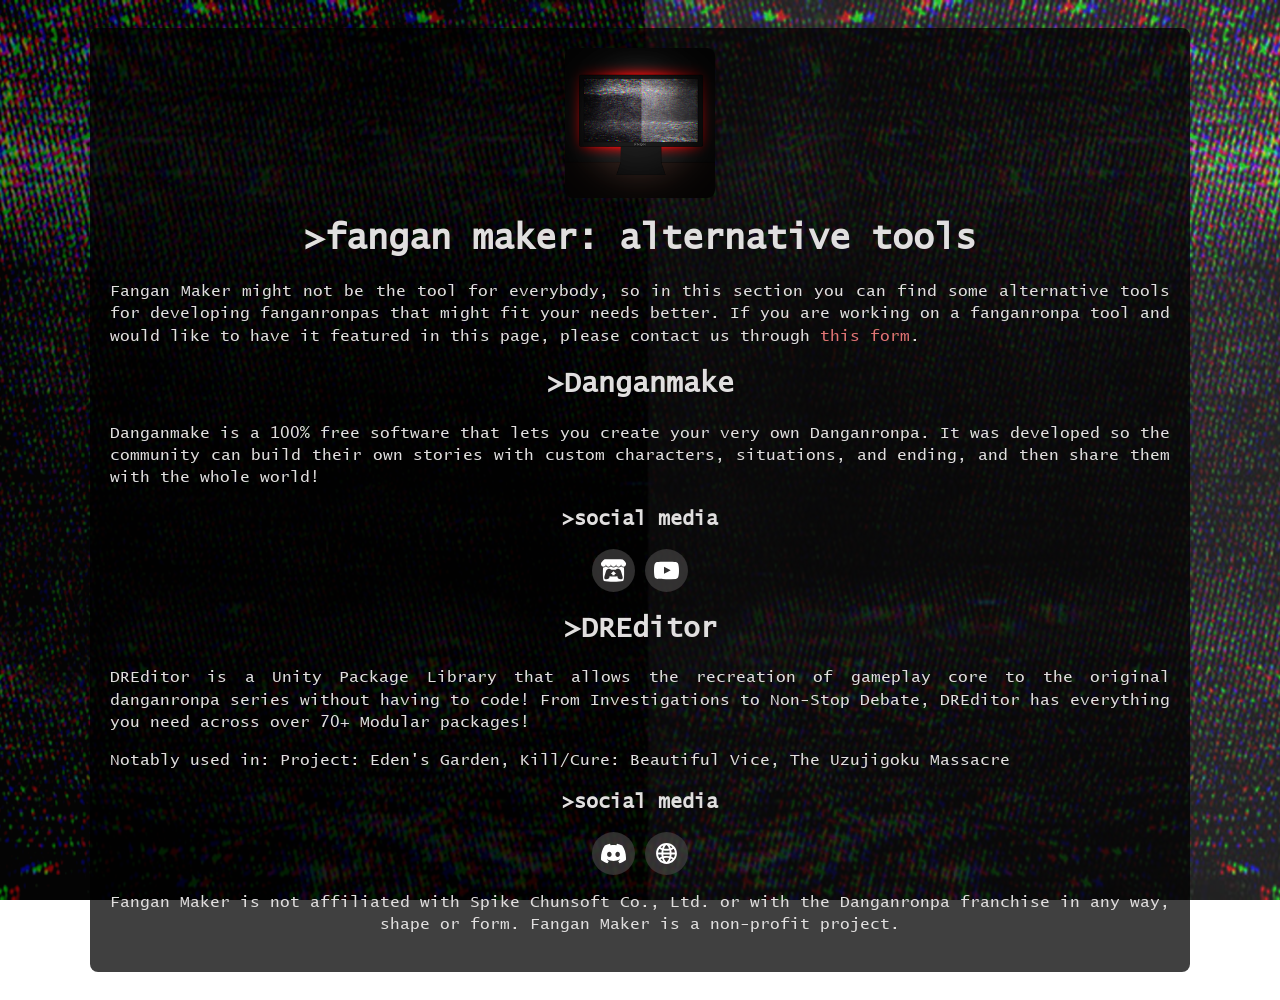
<file: tools.html>
<html>
    <head>
        <title>Fangan Maker</title>
        <meta http-equiv="Content-Security-Policy" content="default-src 'self'; img-src 'self' data:; style-src 'self' 'unsafe-inline'; script-src 'self';">
        <meta name="viewport" content="width-device-width, initial-scale=1.0">
        <link rel="icon" type="icon/ico" href="assets/icon/FanganMakerIcon.ico">
        <link rel="stylesheet" href="style.css">
    </head>
    <body>
        <div class="mainBox">
            <div class="visibleBox toolsBox">
                <div class="title">
                    <img src="assets/icon/FanganMakerIcon.ico" width="150px" height="150px" class="logoImage">
                    <h1>>fangan maker: alternative tools</h1>
                    <p>Fangan Maker might not be the tool for everybody, so in this section you can find some alternative tools for developing fanganronpas that might fit your needs better. If you are working on a fanganronpa tool and would like to have it featured in this page, please contact us through <a href="https://forms.gle/XhFu89ogLPhgaBaB7">this form</a>.</p>
                </div>
                <div class="tool">
                    <h2>>Danganmake</h2>
                    <p>Danganmake is a 100% free software that lets you create your very own Danganronpa. It was developed so the community can build their own stories with custom characters, situations, and ending, and then share them with the whole world!</p>
                    <div class="socialMedia">
                        <h3>>social media</h2>
                        <button id="itchioDanganmake" class="iconButton">
                            <img src="assets/icon/itchio.svg" width="25px" height="25px" class="icon">
                        </button>
                        <button id="youtubeDanganmake" class="iconButton">
                            <img src="assets/icon/Youtube.svg" width="25px" height="25px" class="icon">
                        </button>
                    </div>
                </div>
                <div class="tool">
                    <h2>>DREditor</h2>
                    <p>DREditor is a Unity Package Library that allows the recreation of gameplay core to the original danganronpa series without having to code! From Investigations to Non-Stop Debate, DREditor has everything you need across over 70+ Modular packages!</p>
                    <p>Notably used in: Project: Eden's Garden, Kill/Cure: Beautiful Vice, The Uzujigoku Massacre</p>
                    <div class="socialMedia">
                        <h3>>social media</h2>
                        <button id="discordDREditor" class="iconButton">
                            <img src="assets/icon/Discord.svg" width="25px" height="25px" class="icon">
                        </button>
                        <button id="websiteDREditor" class="iconButton">
                            <img src="assets/icon/Website.svg" width="25px" height="25px" class="icon">
                        </button>
                    </div>
                </div>

                <p style="text-align: center;">Fangan Maker is not affiliated with Spike Chunsoft Co., Ltd. or with the Danganronpa franchise in any way, shape or form. Fangan Maker is a non-profit project.</p>
            </div>
        </div>
        <script src ="toolsscript.js"></script>
    </body>
</html>
</file>
<file: style.css>
@font-face {
    font-family: 'Lucida Console';
    src: url(assets/fonts/lucon.ttf);
}

body {
    background-image: url(assets/bg/FanganMakerWebsiteBG.png);
    background-position: center;
    background-repeat: no-repeat;
    background-size: cover;
    background-attachment: fixed;
    font-family: 'Lucida Console', sans-serif;
    min-width: 0;
}

h1, h2, h3, h4, p, dl, ul, ol {
    color: rgb(225, 223, 223);
}

h1 {
    font-size: 35;
}

h2 {
    font-size: 28;
}

h3 {
    font-size: 20;
}

p {
    text-align: justify;
    line-height: 1.4;
}

a {
    text-decoration: none;
    color: rgb(225, 117, 117);
}

a:hover {
    text-decoration: underline;
}

.logoImage {
    border: 1px;
    border-radius: 8px;
    width: 150px;
    height: auto;
}

.mainBox {
    display: flex;
    flex-direction: column;
    align-items: center;
    justify-content: center;
    text-align: center;
    min-height: 100vh;
    padding: 20px 16px;
}

.visibleBox {
    width: fit-content;
    max-width: 100%;
    padding: clamp(16px, 3vw, 28px);
    border-radius: 8px;
    background-color: rgba(0, 0, 0, 75%);
}

.contentBox {
    display: flex;
    flex-direction: row;
    align-items: stretch;
    justify-content: center;
    gap: 10px;
    width: 100%;
}

.documentationBox {
    flex: 3 3 300px;
    max-width: 1600px;
    width: fit-content;
    padding: 20px;
    border: 5px;
    border-radius: 8px;
    background-color: rgba(37, 37, 37, 0.5);
    box-sizing: border-box;
}

.toolsBox, .gamesBox{
    flex: 3 3 300px;
    max-width: 1100px;
    width: fit-content;
    padding: 20px;
    border: 5px;
    border-radius: 8px;
    box-sizing: border-box;    
}

.image {
    width: auto;
    max-width: 100%;
    height: auto;
    padding: 6px;
    border: 0px;
    border-radius: 8px;
    background-color: rgba(43, 43, 43, 0.563);
    box-sizing: border-box;
}

.sidebarBox {
    flex: 1 1 20px;
    max-width: 300px;
    width: fit-content;
    padding: 20px;
    border: 5px;
    border-radius: 8px;
    background-color: rgba(37, 37, 37, 0.5);
    box-sizing: border-box;
}

.title {
    align-items: center;
    justify-content: center;
}

.downloads {
    align-items: center;
    justify-content: center;
}

.socialMedia {
    align-items: center;
    justify-content: center;
}

.listDiv {
    text-align: left;
}

.button {
    color: white;
    font-family: 'Lucida Console', sans-serif;
    background-color: rgba(63, 62, 62, 0.75);
    padding: 7px;
    display: inline-block;
    border: 1px solid;
    border-color: rgba(0, 0, 0, 0%);
    border-radius: 8px;
    transition: transform 0.2s ease;
}

.button:hover {
    text-decoration: none;
    transform: scale(1.1);
    background-color: rgba(232, 6, 6, 0.25);
}

.iconButton {
    color: white;
    font-family: 'Lucida Console', sans-serif;
    background-color: rgba(63, 62, 62, 0.75);
    padding: 8px;
    display: inline-block;
    border: 1px solid;
    border-color: rgba(0, 0, 0, 0%);
    border-radius: 50px;
    transition: transform 0.2s ease;
}

.iconButton:hover {
    transform: scale(1.2);
    background-color: rgba(232, 6, 6, 0.25);
}

.icon{
    filter: brightness(0) invert(1);
}

@media (max-width: 480px) {
    body {
        background-attachment: scroll;
        overflow: scroll;
    }

    .mainBox {
        padding: 12px;
    }

    .visibleBox {
        padding: 16px 12px;
    }

    .logoImage {
        width: 90px;
    }

    h1 {
        font-size: 22px;
    }

    h2 {
        font-size: 16px;
    }

    p {
        text-align: left;
        font-size: 13px;
        line-height: 1.6;
    }
}
</file>
